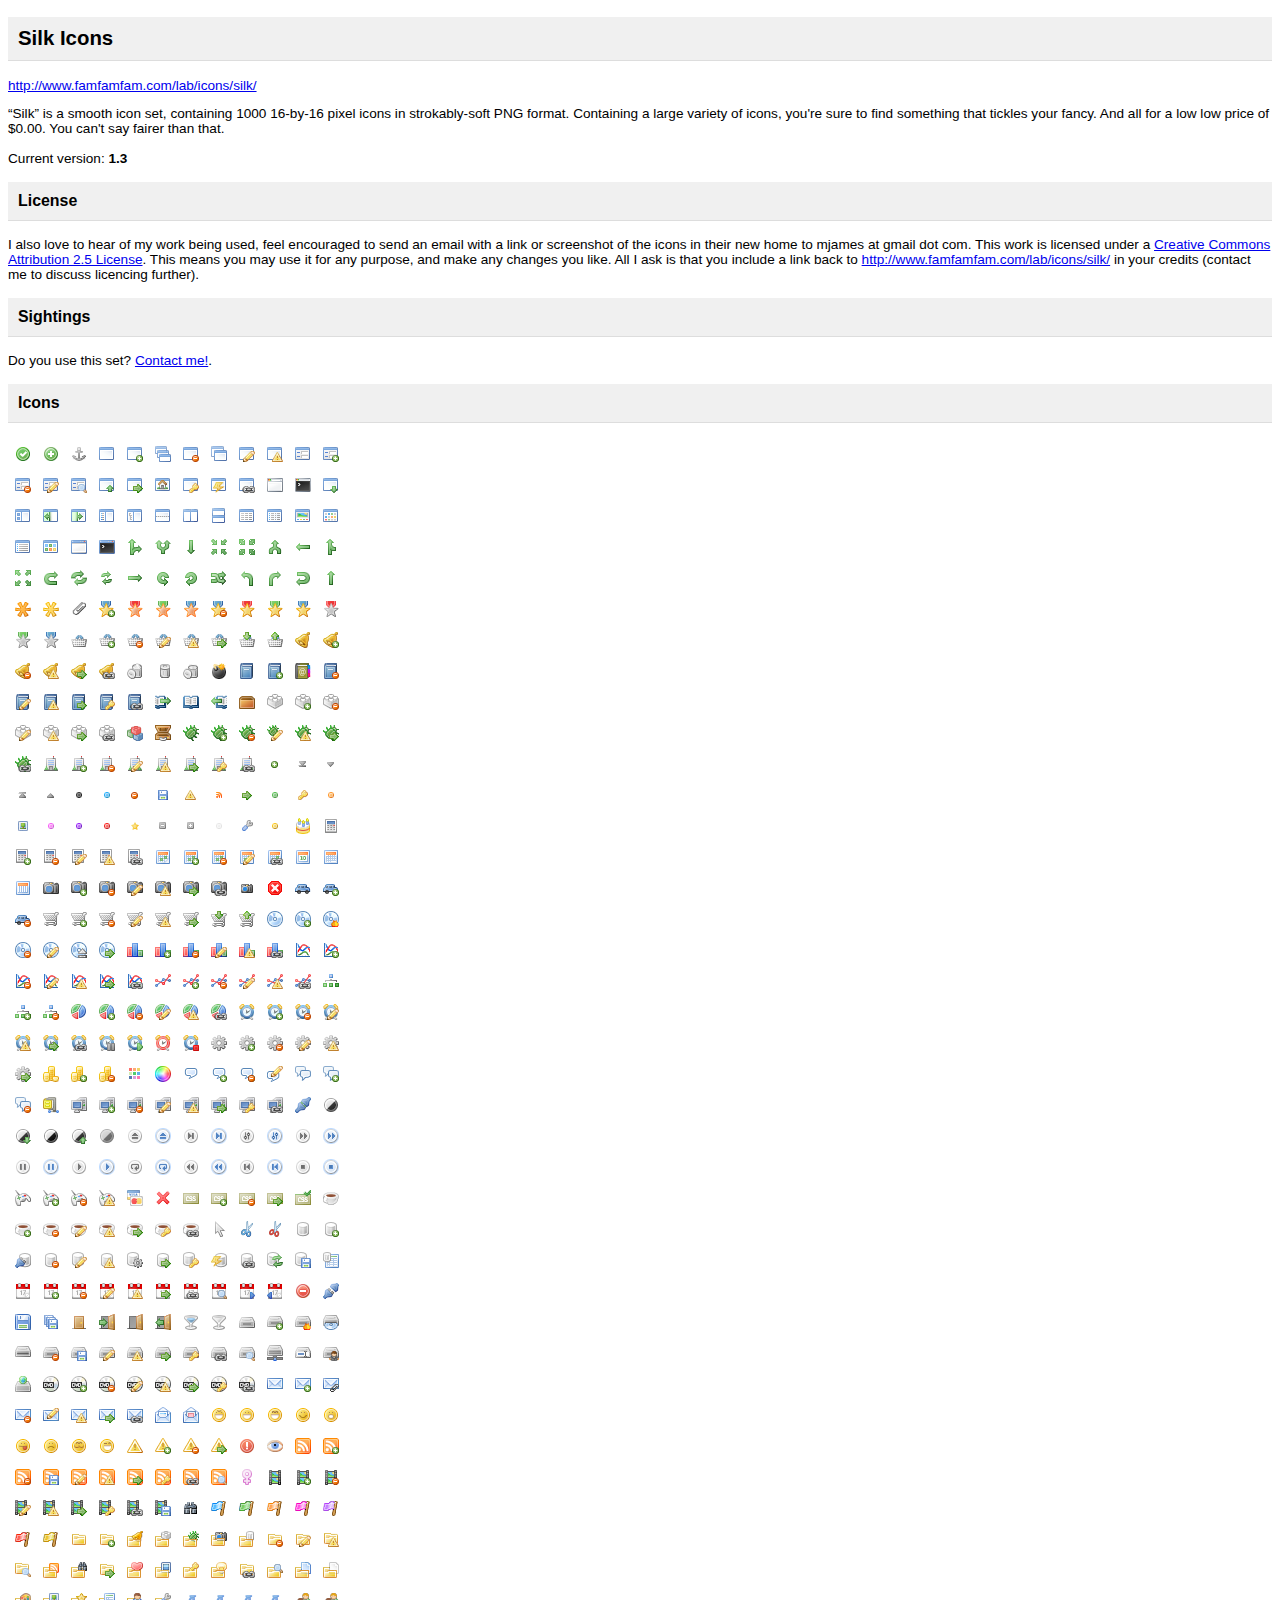
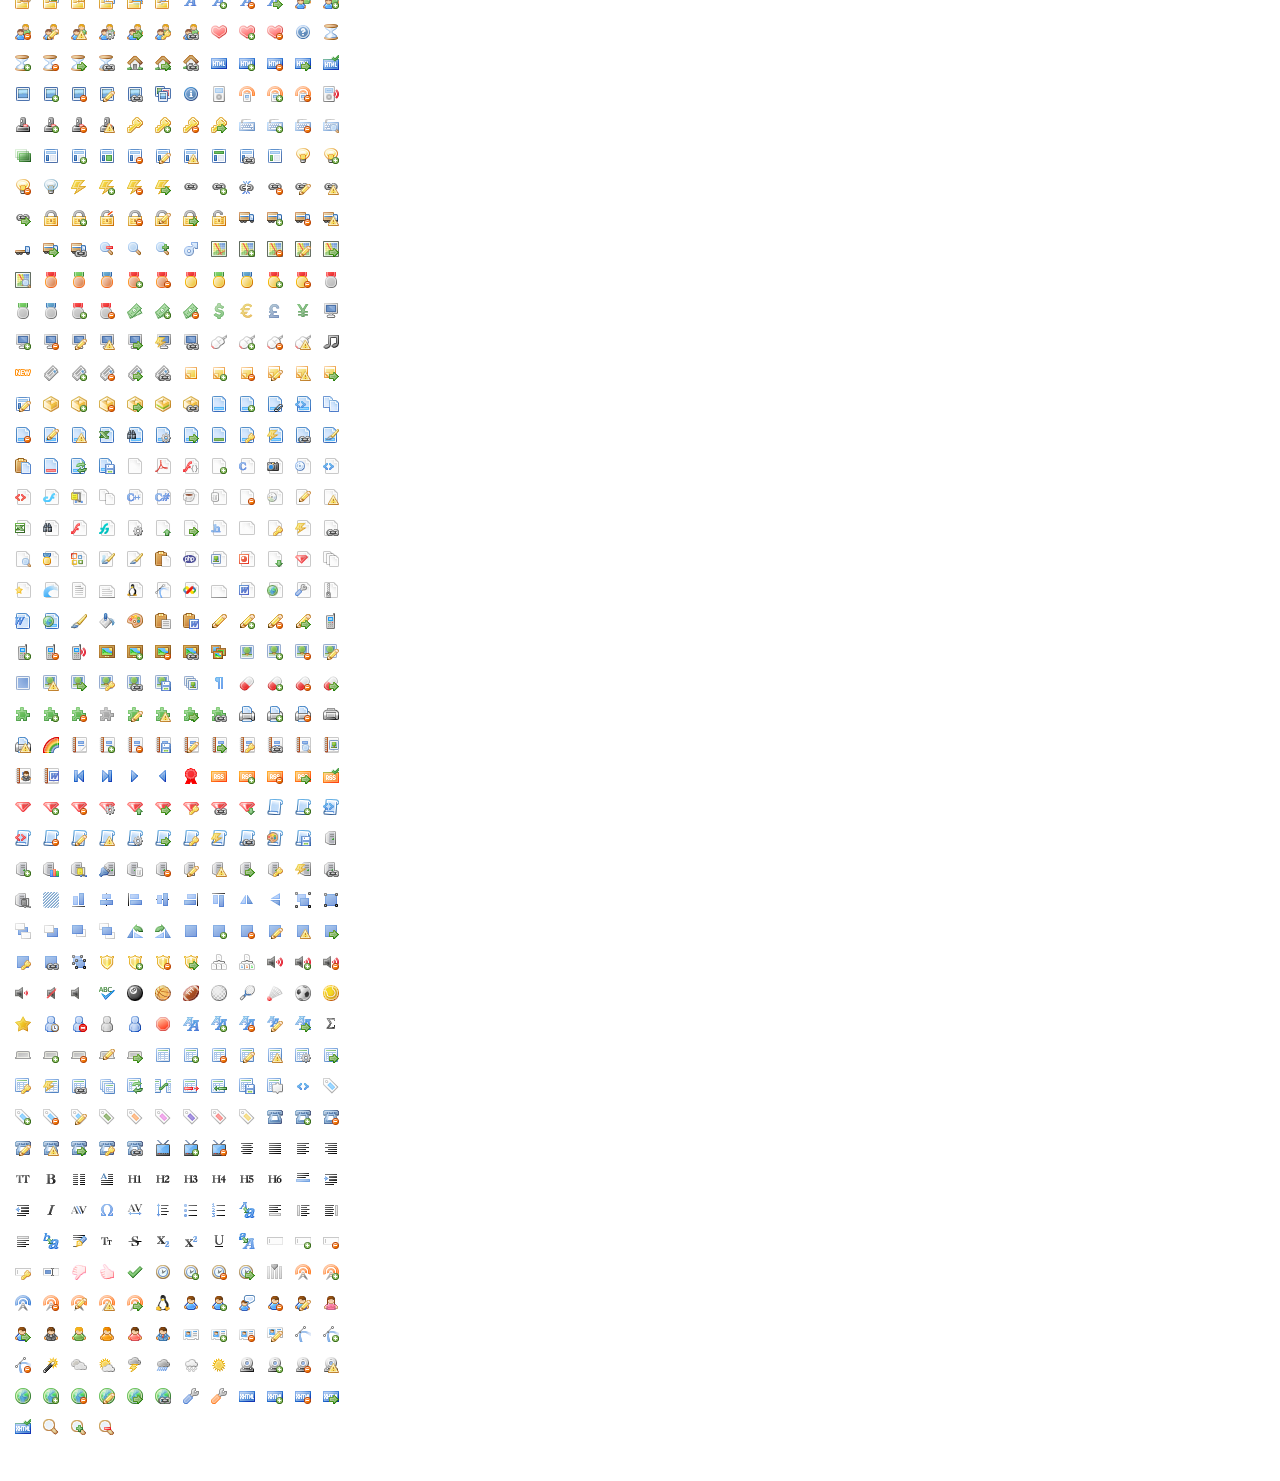
<file: appengine/static/readme.html>
<!DOCTYPE html PUBLIC "-//W3C//DTD XHTML 1.0 Strict//EN" "http://www.w3.org/TR/xhtml1/DTD/xhtml1-strict.dtd">
<html xmlns="http://www.w3.org/1999/xhtml" xml:lang="en" lang="en">

	<!-- Document HEAD -->
	<head>
	
		<title>famfamfam.com: Silk Icons</title>

		<meta http-equiv="Content-Type" content="text/html; charset=utf-8" />

		<meta name="mssmarttagspreventparsing" content="true" />
		<meta name="robots" content="all" />		
		<meta http-equiv="imagetoolbar" content="no" />

		<meta name="author" content="Mark James" />
		<meta name="copyright" content="Mark James" />
		<meta name="revisit-after" content="7 days" />		
		
	    <style type="text/css">
<!--
body {
	font-family: Verdana, Arial, Helvetica, sans-serif;
	font-size: 85%;
}

h1,h2,h3 {
padding: 10px;
background-color: #F0F0F0;
border-bottom: 1px solid #DDD;
}

table td {
padding: 5px;
}

td em {
display: none;
}
-->
        </style>
	</head>

	<!-- Document BODY -->
	<body>

		<div id="container-outer">
			<div id="container-inner">
					<div id="content-inner">				

						<h2>Silk Icons</h2>
						<p><a href="http://www.famfamfam.com/lab/icons/silk/">http://www.famfamfam.com/lab/icons/silk/</a></p>
					  <p>
							&#8220;Silk&#8221; is a smooth icon set, containing 1000 16-by-16 pixel icons in
							strokably-soft PNG format. Containing a large variety of icons, you're sure to find something
							that tickles your fancy. And all for a low low price of $0.00. You can't say fairer than that.
							
							<br />
							<br/>

						  <!--
							<a class="download-link" href="famfamfam_mini_icons.zip">Download</a><br />
							-->
							
						  Current version: <strong>1.3</strong></p>
						
						<h3>License</h3>
						<p>
						<!-- Creative Commons License -->
						I also love to hear of my work being used, feel encouraged to send an email
						with a link or screenshot of the icons in their new home to
						mjames&nbsp;<span class="email">at</span>&nbsp;gmail&nbsp;<span class="email">dot</span>&nbsp;com.
						This work is licensed under a <a rel="license" href="http://creativecommons.org/licenses/by/2.5/">Creative Commons Attribution 2.5 License</a>.
						This means you may use it for any purpose, and make any changes you like.
						All I ask is that you include a link back to <a href="http://www.famfamfam.com/lab/icons/silk/">http://www.famfamfam.com/lab/icons/silk/</a> in your credits (contact me to discuss licencing further).
						<!-- /Creative Commons License -->

						
						<!--
						
						<rdf:RDF xmlns="http://web.resource.org/cc/"
							xmlns:dc="http://purl.org/dc/elements/1.1/"
							xmlns:rdf="http://www.w3.org/1999/02/22-rdf-syntax-ns#">
						<Work rdf:about="">
						   <dc:title>Silk icons</dc:title>
						   <dc:date>2005</dc:date>
						   <dc:description>'Silk' icon set.</dc:description>
						   <dc:creator><Agent>
							  <dc:title>Mark James</dc:title>
						   </Agent></dc:creator>
						   <dc:rights><Agent>
							  <dc:title>Mark James</dc:title>
						   </Agent></dc:rights>
						   <dc:type rdf:resource="http://purl.org/dc/dcmitype/StillImage" />
						   <dc:source rdf:resource="http://www.famfamfam.com/lab/icons/silk/"/>
						   <license rdf:resource="http://creativecommons.org/licenses/by/2.5/" />
						</Work>
						
						<License rdf:about="http://creativecommons.org/licenses/by/2.5/">
						   <permits rdf:resource="http://web.resource.org/cc/Reproduction" />
						   <permits rdf:resource="http://web.resource.org/cc/Distribution" />
						   <requires rdf:resource="http://web.resource.org/cc/Notice" />
						   <requires rdf:resource="http://web.resource.org/cc/Attribution" />
						   <permits rdf:resource="http://web.resource.org/cc/DerivativeWorks" />
						</License>
						
						</rdf:RDF>
						
						-->
						</p>
						
						<h3>Sightings</h3>
						
						<p>
						Do you use this set? <a href="http://www.famfamfam.com/about/?contact=Silk%20icons%20in%20the%20wild">Contact me!</a>.
						</p>
						
						
						<h3>Icons</h3>

						
						<p><table>
	<tr>
		<td><img src="icons/accept.png" title="accept.png" alt="accept "/><em>accept.png</em></td>
		<td><img src="icons/add.png" title="add.png" alt="add "/><em>add.png</em></td>

		<td><img src="icons/anchor.png" title="anchor.png" alt="anchor "/><em>anchor.png</em></td>
		<td><img src="icons/application.png" title="application.png" alt="application "/><em>application.png</em></td>
		<td><img src="icons/application_add.png" title="application_add.png" alt="application add "/><em>application_add.png</em></td>
		<td><img src="icons/application_cascade.png" title="application_cascade.png" alt="application cascade "/><em>application_cascade.png</em></td>
		<td><img src="icons/application_delete.png" title="application_delete.png" alt="application delete "/><em>application_delete.png</em></td>
		<td><img src="icons/application_double.png" title="application_double.png" alt="application double "/><em>application_double.png</em></td>

		<td><img src="icons/application_edit.png" title="application_edit.png" alt="application edit "/><em>application_edit.png</em></td>
		<td><img src="icons/application_error.png" title="application_error.png" alt="application error "/><em>application_error.png</em></td>
		<td><img src="icons/application_form.png" title="application_form.png" alt="application form "/><em>application_form.png</em></td>
		<td><img src="icons/application_form_add.png" title="application_form_add.png" alt="application form add "/><em>application_form_add.png</em></td>
	</tr>
	<tr>
		<td><img src="icons/application_form_delete.png" title="application_form_delete.png" alt="application form delete "/><em>application_form_delete.png</em></td>

		<td><img src="icons/application_form_edit.png" title="application_form_edit.png" alt="application form edit "/><em>application_form_edit.png</em></td>
		<td><img src="icons/application_form_magnify.png" title="application_form_magnify.png" alt="application form magnify "/><em>application_form_magnify.png</em></td>
		<td><img src="icons/application_get.png" title="application_get.png" alt="application get "/><em>application_get.png</em></td>
		<td><img src="icons/application_go.png" title="application_go.png" alt="application go "/><em>application_go.png</em></td>
		<td><img src="icons/application_home.png" title="application_home.png" alt="application home "/><em>application_home.png</em></td>
		<td><img src="icons/application_key.png" title="application_key.png" alt="application key "/><em>application_key.png</em></td>

		<td><img src="icons/application_lightning.png" title="application_lightning.png" alt="application lightning "/><em>application_lightning.png</em></td>
		<td><img src="icons/application_link.png" title="application_link.png" alt="application link "/><em>application_link.png</em></td>
		<td><img src="icons/application_osx.png" title="application_osx.png" alt="application osx "/><em>application_osx.png</em></td>
		<td><img src="icons/application_osx_terminal.png" title="application_osx_terminal.png" alt="application osx terminal "/><em>application_osx_terminal.png</em></td>
		<td><img src="icons/application_put.png" title="application_put.png" alt="application put "/><em>application_put.png</em></td>
	</tr>

	<tr>
		<td><img src="icons/application_side_boxes.png" title="application_side_boxes.png" alt="application side boxes "/><em>application_side_boxes.png</em></td>
		<td><img src="icons/application_side_contract.png" title="application_side_contract.png" alt="application side contract "/><em>application_side_contract.png</em></td>
		<td><img src="icons/application_side_expand.png" title="application_side_expand.png" alt="application side expand "/><em>application_side_expand.png</em></td>
		<td><img src="icons/application_side_list.png" title="application_side_list.png" alt="application side list "/><em>application_side_list.png</em></td>
		<td><img src="icons/application_side_tree.png" title="application_side_tree.png" alt="application side tree "/><em>application_side_tree.png</em></td>

		<td><img src="icons/application_split.png" title="application_split.png" alt="application split "/><em>application_split.png</em></td>
		<td><img src="icons/application_tile_horizontal.png" title="application_tile_horizontal.png" alt="application tile horizontal "/><em>application_tile_horizontal.png</em></td>
		<td><img src="icons/application_tile_vertical.png" title="application_tile_vertical.png" alt="application tile vertical "/><em>application_tile_vertical.png</em></td>
		<td><img src="icons/application_view_columns.png" title="application_view_columns.png" alt="application view columns "/><em>application_view_columns.png</em></td>
		<td><img src="icons/application_view_detail.png" title="application_view_detail.png" alt="application view detail "/><em>application_view_detail.png</em></td>
		<td><img src="icons/application_view_gallery.png" title="application_view_gallery.png" alt="application view gallery "/><em>application_view_gallery.png</em></td>

		<td><img src="icons/application_view_icons.png" title="application_view_icons.png" alt="application view icons "/><em>application_view_icons.png</em></td>
	</tr>
	<tr>
		<td><img src="icons/application_view_list.png" title="application_view_list.png" alt="application view list "/><em>application_view_list.png</em></td>
		<td><img src="icons/application_view_tile.png" title="application_view_tile.png" alt="application view tile "/><em>application_view_tile.png</em></td>
		<td><img src="icons/application_xp.png" title="application_xp.png" alt="application xp "/><em>application_xp.png</em></td>
		<td><img src="icons/application_xp_terminal.png" title="application_xp_terminal.png" alt="application xp terminal "/><em>application_xp_terminal.png</em></td>

		<td><img src="icons/arrow_branch.png" title="arrow_branch.png" alt="arrow branch "/><em>arrow_branch.png</em></td>
		<td><img src="icons/arrow_divide.png" title="arrow_divide.png" alt="arrow divide "/><em>arrow_divide.png</em></td>
		<td><img src="icons/arrow_down.png" title="arrow_down.png" alt="arrow down "/><em>arrow_down.png</em></td>
		<td><img src="icons/arrow_in.png" title="arrow_in.png" alt="arrow in "/><em>arrow_in.png</em></td>
		<td><img src="icons/arrow_inout.png" title="arrow_inout.png" alt="arrow inout "/><em>arrow_inout.png</em></td>
		<td><img src="icons/arrow_join.png" title="arrow_join.png" alt="arrow join "/><em>arrow_join.png</em></td>

		<td><img src="icons/arrow_left.png" title="arrow_left.png" alt="arrow left "/><em>arrow_left.png</em></td>
		<td><img src="icons/arrow_merge.png" title="arrow_merge.png" alt="arrow merge "/><em>arrow_merge.png</em></td>
	</tr>
	<tr>
		<td><img src="icons/arrow_out.png" title="arrow_out.png" alt="arrow out "/><em>arrow_out.png</em></td>
		<td><img src="icons/arrow_redo.png" title="arrow_redo.png" alt="arrow redo "/><em>arrow_redo.png</em></td>
		<td><img src="icons/arrow_refresh.png" title="arrow_refresh.png" alt="arrow refresh "/><em>arrow_refresh.png</em></td>

		<td><img src="icons/arrow_refresh_small.png" title="arrow_refresh_small.png" alt="arrow refresh small "/><em>arrow_refresh_small.png</em></td>
		<td><img src="icons/arrow_right.png" title="arrow_right.png" alt="arrow right "/><em>arrow_right.png</em></td>
		<td><img src="icons/arrow_rotate_anticlockwise.png" title="arrow_rotate_anticlockwise.png" alt="arrow rotate anticlockwise "/><em>arrow_rotate_anticlockwise.png</em></td>
		<td><img src="icons/arrow_rotate_clockwise.png" title="arrow_rotate_clockwise.png" alt="arrow rotate clockwise "/><em>arrow_rotate_clockwise.png</em></td>
		<td><img src="icons/arrow_switch.png" title="arrow_switch.png" alt="arrow switch "/><em>arrow_switch.png</em></td>
		<td><img src="icons/arrow_turn_left.png" title="arrow_turn_left.png" alt="arrow turn left "/><em>arrow_turn_left.png</em></td>

		<td><img src="icons/arrow_turn_right.png" title="arrow_turn_right.png" alt="arrow turn right "/><em>arrow_turn_right.png</em></td>
		<td><img src="icons/arrow_undo.png" title="arrow_undo.png" alt="arrow undo "/><em>arrow_undo.png</em></td>
		<td><img src="icons/arrow_up.png" title="arrow_up.png" alt="arrow up "/><em>arrow_up.png</em></td>
	</tr>
	<tr>
		<td><img src="icons/asterisk_orange.png" title="asterisk_orange.png" alt="asterisk orange "/><em>asterisk_orange.png</em></td>
		<td><img src="icons/asterisk_yellow.png" title="asterisk_yellow.png" alt="asterisk yellow "/><em>asterisk_yellow.png</em></td>

		<td><img src="icons/attach.png" title="attach.png" alt="attach "/><em>attach.png</em></td>
		<td><img src="icons/award_star_add.png" title="award_star_add.png" alt="award star add "/><em>award_star_add.png</em></td>
		<td><img src="icons/award_star_bronze_1.png" title="award_star_bronze_1.png" alt="award star bronze 1 "/><em>award_star_bronze_1.png</em></td>
		<td><img src="icons/award_star_bronze_2.png" title="award_star_bronze_2.png" alt="award star bronze 2 "/><em>award_star_bronze_2.png</em></td>
		<td><img src="icons/award_star_bronze_3.png" title="award_star_bronze_3.png" alt="award star bronze 3 "/><em>award_star_bronze_3.png</em></td>
		<td><img src="icons/award_star_delete.png" title="award_star_delete.png" alt="award star delete "/><em>award_star_delete.png</em></td>

		<td><img src="icons/award_star_gold_1.png" title="award_star_gold_1.png" alt="award star gold 1 "/><em>award_star_gold_1.png</em></td>
		<td><img src="icons/award_star_gold_2.png" title="award_star_gold_2.png" alt="award star gold 2 "/><em>award_star_gold_2.png</em></td>
		<td><img src="icons/award_star_gold_3.png" title="award_star_gold_3.png" alt="award star gold 3 "/><em>award_star_gold_3.png</em></td>
		<td><img src="icons/award_star_silver_1.png" title="award_star_silver_1.png" alt="award star silver 1 "/><em>award_star_silver_1.png</em></td>
	</tr>
	<tr>
		<td><img src="icons/award_star_silver_2.png" title="award_star_silver_2.png" alt="award star silver 2 "/><em>award_star_silver_2.png</em></td>

		<td><img src="icons/award_star_silver_3.png" title="award_star_silver_3.png" alt="award star silver 3 "/><em>award_star_silver_3.png</em></td>
		<td><img src="icons/basket.png" title="basket.png" alt="basket "/><em>basket.png</em></td>
		<td><img src="icons/basket_add.png" title="basket_add.png" alt="basket add "/><em>basket_add.png</em></td>
		<td><img src="icons/basket_delete.png" title="basket_delete.png" alt="basket delete "/><em>basket_delete.png</em></td>
		<td><img src="icons/basket_edit.png" title="basket_edit.png" alt="basket edit "/><em>basket_edit.png</em></td>
		<td><img src="icons/basket_error.png" title="basket_error.png" alt="basket error "/><em>basket_error.png</em></td>

		<td><img src="icons/basket_go.png" title="basket_go.png" alt="basket go "/><em>basket_go.png</em></td>
		<td><img src="icons/basket_put.png" title="basket_put.png" alt="basket put "/><em>basket_put.png</em></td>
		<td><img src="icons/basket_remove.png" title="basket_remove.png" alt="basket remove "/><em>basket_remove.png</em></td>
		<td><img src="icons/bell.png" title="bell.png" alt="bell "/><em>bell.png</em></td>
		<td><img src="icons/bell_add.png" title="bell_add.png" alt="bell add "/><em>bell_add.png</em></td>
	</tr>

	<tr>
		<td><img src="icons/bell_delete.png" title="bell_delete.png" alt="bell delete "/><em>bell_delete.png</em></td>
		<td><img src="icons/bell_error.png" title="bell_error.png" alt="bell error "/><em>bell_error.png</em></td>
		<td><img src="icons/bell_go.png" title="bell_go.png" alt="bell go "/><em>bell_go.png</em></td>
		<td><img src="icons/bell_link.png" title="bell_link.png" alt="bell link "/><em>bell_link.png</em></td>
		<td><img src="icons/bin.png" title="bin.png" alt="bin "/><em>bin.png</em></td>

		<td><img src="icons/bin_closed.png" title="bin_closed.png" alt="bin closed "/><em>bin_closed.png</em></td>
		<td><img src="icons/bin_empty.png" title="bin_empty.png" alt="bin empty "/><em>bin_empty.png</em></td>
		<td><img src="icons/bomb.png" title="bomb.png" alt="bomb "/><em>bomb.png</em></td>
		<td><img src="icons/book.png" title="book.png" alt="book "/><em>book.png</em></td>
		<td><img src="icons/book_add.png" title="book_add.png" alt="book add "/><em>book_add.png</em></td>
		<td><img src="icons/book_addresses.png" title="book_addresses.png" alt="book addresses "/><em>book_addresses.png</em></td>

		<td><img src="icons/book_delete.png" title="book_delete.png" alt="book delete "/><em>book_delete.png</em></td>
	</tr>
	<tr>
		<td><img src="icons/book_edit.png" title="book_edit.png" alt="book edit "/><em>book_edit.png</em></td>
		<td><img src="icons/book_error.png" title="book_error.png" alt="book error "/><em>book_error.png</em></td>
		<td><img src="icons/book_go.png" title="book_go.png" alt="book go "/><em>book_go.png</em></td>
		<td><img src="icons/book_key.png" title="book_key.png" alt="book key "/><em>book_key.png</em></td>

		<td><img src="icons/book_link.png" title="book_link.png" alt="book link "/><em>book_link.png</em></td>
		<td><img src="icons/book_next.png" title="book_next.png" alt="book next "/><em>book_next.png</em></td>
		<td><img src="icons/book_open.png" title="book_open.png" alt="book open "/><em>book_open.png</em></td>
		<td><img src="icons/book_previous.png" title="book_previous.png" alt="book previous "/><em>book_previous.png</em></td>
		<td><img src="icons/box.png" title="box.png" alt="box "/><em>box.png</em></td>
		<td><img src="icons/brick.png" title="brick.png" alt="brick "/><em>brick.png</em></td>

		<td><img src="icons/brick_add.png" title="brick_add.png" alt="brick add "/><em>brick_add.png</em></td>
		<td><img src="icons/brick_delete.png" title="brick_delete.png" alt="brick delete "/><em>brick_delete.png</em></td>
	</tr>
	<tr>
		<td><img src="icons/brick_edit.png" title="brick_edit.png" alt="brick edit "/><em>brick_edit.png</em></td>
		<td><img src="icons/brick_error.png" title="brick_error.png" alt="brick error "/><em>brick_error.png</em></td>
		<td><img src="icons/brick_go.png" title="brick_go.png" alt="brick go "/><em>brick_go.png</em></td>

		<td><img src="icons/brick_link.png" title="brick_link.png" alt="brick link "/><em>brick_link.png</em></td>
		<td><img src="icons/bricks.png" title="bricks.png" alt="bricks "/><em>bricks.png</em></td>
		<td><img src="icons/briefcase.png" title="briefcase.png" alt="briefcase "/><em>briefcase.png</em></td>
		<td><img src="icons/bug.png" title="bug.png" alt="bug "/><em>bug.png</em></td>
		<td><img src="icons/bug_add.png" title="bug_add.png" alt="bug add "/><em>bug_add.png</em></td>
		<td><img src="icons/bug_delete.png" title="bug_delete.png" alt="bug delete "/><em>bug_delete.png</em></td>

		<td><img src="icons/bug_edit.png" title="bug_edit.png" alt="bug edit "/><em>bug_edit.png</em></td>
		<td><img src="icons/bug_error.png" title="bug_error.png" alt="bug error "/><em>bug_error.png</em></td>
		<td><img src="icons/bug_go.png" title="bug_go.png" alt="bug go "/><em>bug_go.png</em></td>
	</tr>
	<tr>
		<td><img src="icons/bug_link.png" title="bug_link.png" alt="bug link "/><em>bug_link.png</em></td>
		<td><img src="icons/building.png" title="building.png" alt="building "/><em>building.png</em></td>

		<td><img src="icons/building_add.png" title="building_add.png" alt="building add "/><em>building_add.png</em></td>
		<td><img src="icons/building_delete.png" title="building_delete.png" alt="building delete "/><em>building_delete.png</em></td>
		<td><img src="icons/building_edit.png" title="building_edit.png" alt="building edit "/><em>building_edit.png</em></td>
		<td><img src="icons/building_error.png" title="building_error.png" alt="building error "/><em>building_error.png</em></td>
		<td><img src="icons/building_go.png" title="building_go.png" alt="building go "/><em>building_go.png</em></td>
		<td><img src="icons/building_key.png" title="building_key.png" alt="building key "/><em>building_key.png</em></td>

		<td><img src="icons/building_link.png" title="building_link.png" alt="building link "/><em>building_link.png</em></td>
		<td><img src="icons/bullet_add.png" title="bullet_add.png" alt="bullet add "/><em>bullet_add.png</em></td>
		<td><img src="icons/bullet_arrow_bottom.png" title="bullet_arrow_bottom.png" alt="bullet arrow bottom "/><em>bullet_arrow_bottom.png</em></td>
		<td><img src="icons/bullet_arrow_down.png" title="bullet_arrow_down.png" alt="bullet arrow down "/><em>bullet_arrow_down.png</em></td>
	</tr>
	<tr>
		<td><img src="icons/bullet_arrow_top.png" title="bullet_arrow_top.png" alt="bullet arrow top "/><em>bullet_arrow_top.png</em></td>

		<td><img src="icons/bullet_arrow_up.png" title="bullet_arrow_up.png" alt="bullet arrow up "/><em>bullet_arrow_up.png</em></td>
		<td><img src="icons/bullet_black.png" title="bullet_black.png" alt="bullet black "/><em>bullet_black.png</em></td>
		<td><img src="icons/bullet_blue.png" title="bullet_blue.png" alt="bullet blue "/><em>bullet_blue.png</em></td>
		<td><img src="icons/bullet_delete.png" title="bullet_delete.png" alt="bullet delete "/><em>bullet_delete.png</em></td>
		<td><img src="icons/bullet_disk.png" title="bullet_disk.png" alt="bullet disk "/><em>bullet_disk.png</em></td>
		<td><img src="icons/bullet_error.png" title="bullet_error.png" alt="bullet error "/><em>bullet_error.png</em></td>

		<td><img src="icons/bullet_feed.png" title="bullet_feed.png" alt="bullet feed "/><em>bullet_feed.png</em></td>
		<td><img src="icons/bullet_go.png" title="bullet_go.png" alt="bullet go "/><em>bullet_go.png</em></td>
		<td><img src="icons/bullet_green.png" title="bullet_green.png" alt="bullet green "/><em>bullet_green.png</em></td>
		<td><img src="icons/bullet_key.png" title="bullet_key.png" alt="bullet key "/><em>bullet_key.png</em></td>
		<td><img src="icons/bullet_orange.png" title="bullet_orange.png" alt="bullet orange "/><em>bullet_orange.png</em></td>
	</tr>

	<tr>
		<td><img src="icons/bullet_picture.png" title="bullet_picture.png" alt="bullet picture "/><em>bullet_picture.png</em></td>
		<td><img src="icons/bullet_pink.png" title="bullet_pink.png" alt="bullet pink "/><em>bullet_pink.png</em></td>
		<td><img src="icons/bullet_purple.png" title="bullet_purple.png" alt="bullet purple "/><em>bullet_purple.png</em></td>
		<td><img src="icons/bullet_red.png" title="bullet_red.png" alt="bullet red "/><em>bullet_red.png</em></td>
		<td><img src="icons/bullet_star.png" title="bullet_star.png" alt="bullet star "/><em>bullet_star.png</em></td>

		<td><img src="icons/bullet_toggle_minus.png" title="bullet_toggle_minus.png" alt="bullet toggle minus "/><em>bullet_toggle_minus.png</em></td>
		<td><img src="icons/bullet_toggle_plus.png" title="bullet_toggle_plus.png" alt="bullet toggle plus "/><em>bullet_toggle_plus.png</em></td>
		<td><img src="icons/bullet_white.png" title="bullet_white.png" alt="bullet white "/><em>bullet_white.png</em></td>
		<td><img src="icons/bullet_wrench.png" title="bullet_wrench.png" alt="bullet wrench "/><em>bullet_wrench.png</em></td>
		<td><img src="icons/bullet_yellow.png" title="bullet_yellow.png" alt="bullet yellow "/><em>bullet_yellow.png</em></td>
		<td><img src="icons/cake.png" title="cake.png" alt="cake "/><em>cake.png</em></td>

		<td><img src="icons/calculator.png" title="calculator.png" alt="calculator "/><em>calculator.png</em></td>
	</tr>
	<tr>
		<td><img src="icons/calculator_add.png" title="calculator_add.png" alt="calculator add "/><em>calculator_add.png</em></td>
		<td><img src="icons/calculator_delete.png" title="calculator_delete.png" alt="calculator delete "/><em>calculator_delete.png</em></td>
		<td><img src="icons/calculator_edit.png" title="calculator_edit.png" alt="calculator edit "/><em>calculator_edit.png</em></td>
		<td><img src="icons/calculator_error.png" title="calculator_error.png" alt="calculator error "/><em>calculator_error.png</em></td>

		<td><img src="icons/calculator_link.png" title="calculator_link.png" alt="calculator link "/><em>calculator_link.png</em></td>
		<td><img src="icons/calendar.png" title="calendar.png" alt="calendar "/><em>calendar.png</em></td>
		<td><img src="icons/calendar_add.png" title="calendar_add.png" alt="calendar add "/><em>calendar_add.png</em></td>
		<td><img src="icons/calendar_delete.png" title="calendar_delete.png" alt="calendar delete "/><em>calendar_delete.png</em></td>
		<td><img src="icons/calendar_edit.png" title="calendar_edit.png" alt="calendar edit "/><em>calendar_edit.png</em></td>
		<td><img src="icons/calendar_link.png" title="calendar_link.png" alt="calendar link "/><em>calendar_link.png</em></td>

		<td><img src="icons/calendar_view_day.png" title="calendar_view_day.png" alt="calendar view day "/><em>calendar_view_day.png</em></td>
		<td><img src="icons/calendar_view_month.png" title="calendar_view_month.png" alt="calendar view month "/><em>calendar_view_month.png</em></td>
	</tr>
	<tr>
		<td><img src="icons/calendar_view_week.png" title="calendar_view_week.png" alt="calendar view week "/><em>calendar_view_week.png</em></td>
		<td><img src="icons/camera.png" title="camera.png" alt="camera "/><em>camera.png</em></td>
		<td><img src="icons/camera_add.png" title="camera_add.png" alt="camera add "/><em>camera_add.png</em></td>

		<td><img src="icons/camera_delete.png" title="camera_delete.png" alt="camera delete "/><em>camera_delete.png</em></td>
		<td><img src="icons/camera_edit.png" title="camera_edit.png" alt="camera edit "/><em>camera_edit.png</em></td>
		<td><img src="icons/camera_error.png" title="camera_error.png" alt="camera error "/><em>camera_error.png</em></td>
		<td><img src="icons/camera_go.png" title="camera_go.png" alt="camera go "/><em>camera_go.png</em></td>
		<td><img src="icons/camera_link.png" title="camera_link.png" alt="camera link "/><em>camera_link.png</em></td>
		<td><img src="icons/camera_small.png" title="camera_small.png" alt="camera small "/><em>camera_small.png</em></td>

		<td><img src="icons/cancel.png" title="cancel.png" alt="cancel "/><em>cancel.png</em></td>
		<td><img src="icons/car.png" title="car.png" alt="car "/><em>car.png</em></td>
		<td><img src="icons/car_add.png" title="car_add.png" alt="car add "/><em>car_add.png</em></td>
	</tr>
	<tr>
		<td><img src="icons/car_delete.png" title="car_delete.png" alt="car delete "/><em>car_delete.png</em></td>
		<td><img src="icons/cart.png" title="cart.png" alt="cart "/><em>cart.png</em></td>

		<td><img src="icons/cart_add.png" title="cart_add.png" alt="cart add "/><em>cart_add.png</em></td>
		<td><img src="icons/cart_delete.png" title="cart_delete.png" alt="cart delete "/><em>cart_delete.png</em></td>
		<td><img src="icons/cart_edit.png" title="cart_edit.png" alt="cart edit "/><em>cart_edit.png</em></td>
		<td><img src="icons/cart_error.png" title="cart_error.png" alt="cart error "/><em>cart_error.png</em></td>
		<td><img src="icons/cart_go.png" title="cart_go.png" alt="cart go "/><em>cart_go.png</em></td>
		<td><img src="icons/cart_put.png" title="cart_put.png" alt="cart put "/><em>cart_put.png</em></td>

		<td><img src="icons/cart_remove.png" title="cart_remove.png" alt="cart remove "/><em>cart_remove.png</em></td>
		<td><img src="icons/cd.png" title="cd.png" alt="cd "/><em>cd.png</em></td>
		<td><img src="icons/cd_add.png" title="cd_add.png" alt="cd add "/><em>cd_add.png</em></td>
		<td><img src="icons/cd_burn.png" title="cd_burn.png" alt="cd burn "/><em>cd_burn.png</em></td>
	</tr>
	<tr>
		<td><img src="icons/cd_delete.png" title="cd_delete.png" alt="cd delete "/><em>cd_delete.png</em></td>

		<td><img src="icons/cd_edit.png" title="cd_edit.png" alt="cd edit "/><em>cd_edit.png</em></td>
		<td><img src="icons/cd_eject.png" title="cd_eject.png" alt="cd eject "/><em>cd_eject.png</em></td>
		<td><img src="icons/cd_go.png" title="cd_go.png" alt="cd go "/><em>cd_go.png</em></td>
		<td><img src="icons/chart_bar.png" title="chart_bar.png" alt="chart bar "/><em>chart_bar.png</em></td>
		<td><img src="icons/chart_bar_add.png" title="chart_bar_add.png" alt="chart bar add "/><em>chart_bar_add.png</em></td>
		<td><img src="icons/chart_bar_delete.png" title="chart_bar_delete.png" alt="chart bar delete "/><em>chart_bar_delete.png</em></td>

		<td><img src="icons/chart_bar_edit.png" title="chart_bar_edit.png" alt="chart bar edit "/><em>chart_bar_edit.png</em></td>
		<td><img src="icons/chart_bar_error.png" title="chart_bar_error.png" alt="chart bar error "/><em>chart_bar_error.png</em></td>
		<td><img src="icons/chart_bar_link.png" title="chart_bar_link.png" alt="chart bar link "/><em>chart_bar_link.png</em></td>
		<td><img src="icons/chart_curve.png" title="chart_curve.png" alt="chart curve "/><em>chart_curve.png</em></td>
		<td><img src="icons/chart_curve_add.png" title="chart_curve_add.png" alt="chart curve add "/><em>chart_curve_add.png</em></td>
	</tr>

	<tr>
		<td><img src="icons/chart_curve_delete.png" title="chart_curve_delete.png" alt="chart curve delete "/><em>chart_curve_delete.png</em></td>
		<td><img src="icons/chart_curve_edit.png" title="chart_curve_edit.png" alt="chart curve edit "/><em>chart_curve_edit.png</em></td>
		<td><img src="icons/chart_curve_error.png" title="chart_curve_error.png" alt="chart curve error "/><em>chart_curve_error.png</em></td>
		<td><img src="icons/chart_curve_go.png" title="chart_curve_go.png" alt="chart curve go "/><em>chart_curve_go.png</em></td>
		<td><img src="icons/chart_curve_link.png" title="chart_curve_link.png" alt="chart curve link "/><em>chart_curve_link.png</em></td>

		<td><img src="icons/chart_line.png" title="chart_line.png" alt="chart line "/><em>chart_line.png</em></td>
		<td><img src="icons/chart_line_add.png" title="chart_line_add.png" alt="chart line add "/><em>chart_line_add.png</em></td>
		<td><img src="icons/chart_line_delete.png" title="chart_line_delete.png" alt="chart line delete "/><em>chart_line_delete.png</em></td>
		<td><img src="icons/chart_line_edit.png" title="chart_line_edit.png" alt="chart line edit "/><em>chart_line_edit.png</em></td>
		<td><img src="icons/chart_line_error.png" title="chart_line_error.png" alt="chart line error "/><em>chart_line_error.png</em></td>
		<td><img src="icons/chart_line_link.png" title="chart_line_link.png" alt="chart line link "/><em>chart_line_link.png</em></td>

		<td><img src="icons/chart_organisation.png" title="chart_organisation.png" alt="chart organisation "/><em>chart_organisation.png</em></td>
	</tr>
	<tr>
		<td><img src="icons/chart_organisation_add.png" title="chart_organisation_add.png" alt="chart organisation add "/><em>chart_organisation_add.png</em></td>
		<td><img src="icons/chart_organisation_delete.png" title="chart_organisation_delete.png" alt="chart organisation delete "/><em>chart_organisation_delete.png</em></td>
		<td><img src="icons/chart_pie.png" title="chart_pie.png" alt="chart pie "/><em>chart_pie.png</em></td>
		<td><img src="icons/chart_pie_add.png" title="chart_pie_add.png" alt="chart pie add "/><em>chart_pie_add.png</em></td>

		<td><img src="icons/chart_pie_delete.png" title="chart_pie_delete.png" alt="chart pie delete "/><em>chart_pie_delete.png</em></td>
		<td><img src="icons/chart_pie_edit.png" title="chart_pie_edit.png" alt="chart pie edit "/><em>chart_pie_edit.png</em></td>
		<td><img src="icons/chart_pie_error.png" title="chart_pie_error.png" alt="chart pie error "/><em>chart_pie_error.png</em></td>
		<td><img src="icons/chart_pie_link.png" title="chart_pie_link.png" alt="chart pie link "/><em>chart_pie_link.png</em></td>
		<td><img src="icons/clock.png" title="clock.png" alt="clock "/><em>clock.png</em></td>
		<td><img src="icons/clock_add.png" title="clock_add.png" alt="clock add "/><em>clock_add.png</em></td>

		<td><img src="icons/clock_delete.png" title="clock_delete.png" alt="clock delete "/><em>clock_delete.png</em></td>
		<td><img src="icons/clock_edit.png" title="clock_edit.png" alt="clock edit "/><em>clock_edit.png</em></td>
	</tr>
	<tr>
		<td><img src="icons/clock_error.png" title="clock_error.png" alt="clock error "/><em>clock_error.png</em></td>
		<td><img src="icons/clock_go.png" title="clock_go.png" alt="clock go "/><em>clock_go.png</em></td>
		<td><img src="icons/clock_link.png" title="clock_link.png" alt="clock link "/><em>clock_link.png</em></td>

		<td><img src="icons/clock_pause.png" title="clock_pause.png" alt="clock pause "/><em>clock_pause.png</em></td>
		<td><img src="icons/clock_play.png" title="clock_play.png" alt="clock play "/><em>clock_play.png</em></td>
		<td><img src="icons/clock_red.png" title="clock_red.png" alt="clock red "/><em>clock_red.png</em></td>
		<td><img src="icons/clock_stop.png" title="clock_stop.png" alt="clock stop "/><em>clock_stop.png</em></td>
		<td><img src="icons/cog.png" title="cog.png" alt="cog "/><em>cog.png</em></td>
		<td><img src="icons/cog_add.png" title="cog_add.png" alt="cog add "/><em>cog_add.png</em></td>

		<td><img src="icons/cog_delete.png" title="cog_delete.png" alt="cog delete "/><em>cog_delete.png</em></td>
		<td><img src="icons/cog_edit.png" title="cog_edit.png" alt="cog edit "/><em>cog_edit.png</em></td>
		<td><img src="icons/cog_error.png" title="cog_error.png" alt="cog error "/><em>cog_error.png</em></td>
	</tr>
	<tr>
		<td><img src="icons/cog_go.png" title="cog_go.png" alt="cog go "/><em>cog_go.png</em></td>
		<td><img src="icons/coins.png" title="coins.png" alt="coins "/><em>coins.png</em></td>

		<td><img src="icons/coins_add.png" title="coins_add.png" alt="coins add "/><em>coins_add.png</em></td>
		<td><img src="icons/coins_delete.png" title="coins_delete.png" alt="coins delete "/><em>coins_delete.png</em></td>
		<td><img src="icons/color_swatch.png" title="color_swatch.png" alt="color swatch "/><em>color_swatch.png</em></td>
		<td><img src="icons/color_wheel.png" title="color_wheel.png" alt="color wheel "/><em>color_wheel.png</em></td>
		<td><img src="icons/comment.png" title="comment.png" alt="comment "/><em>comment.png</em></td>
		<td><img src="icons/comment_add.png" title="comment_add.png" alt="comment add "/><em>comment_add.png</em></td>

		<td><img src="icons/comment_delete.png" title="comment_delete.png" alt="comment delete "/><em>comment_delete.png</em></td>
		<td><img src="icons/comment_edit.png" title="comment_edit.png" alt="comment edit "/><em>comment_edit.png</em></td>
		<td><img src="icons/comments.png" title="comments.png" alt="comments "/><em>comments.png</em></td>
		<td><img src="icons/comments_add.png" title="comments_add.png" alt="comments add "/><em>comments_add.png</em></td>
	</tr>
	<tr>
		<td><img src="icons/comments_delete.png" title="comments_delete.png" alt="comments delete "/><em>comments_delete.png</em></td>

		<td><img src="icons/compress.png" title="compress.png" alt="compress "/><em>compress.png</em></td>
		<td><img src="icons/computer.png" title="computer.png" alt="computer "/><em>computer.png</em></td>
		<td><img src="icons/computer_add.png" title="computer_add.png" alt="computer add "/><em>computer_add.png</em></td>
		<td><img src="icons/computer_delete.png" title="computer_delete.png" alt="computer delete "/><em>computer_delete.png</em></td>
		<td><img src="icons/computer_edit.png" title="computer_edit.png" alt="computer edit "/><em>computer_edit.png</em></td>
		<td><img src="icons/computer_error.png" title="computer_error.png" alt="computer error "/><em>computer_error.png</em></td>

		<td><img src="icons/computer_go.png" title="computer_go.png" alt="computer go "/><em>computer_go.png</em></td>
		<td><img src="icons/computer_key.png" title="computer_key.png" alt="computer key "/><em>computer_key.png</em></td>
		<td><img src="icons/computer_link.png" title="computer_link.png" alt="computer link "/><em>computer_link.png</em></td>
		<td><img src="icons/connect.png" title="connect.png" alt="connect "/><em>connect.png</em></td>
		<td><img src="icons/contrast.png" title="contrast.png" alt="contrast "/><em>contrast.png</em></td>
	</tr>

	<tr>
		<td><img src="icons/contrast_decrease.png" title="contrast_decrease.png" alt="contrast decrease "/><em>contrast_decrease.png</em></td>
		<td><img src="icons/contrast_high.png" title="contrast_high.png" alt="contrast high "/><em>contrast_high.png</em></td>
		<td><img src="icons/contrast_increase.png" title="contrast_increase.png" alt="contrast increase "/><em>contrast_increase.png</em></td>
		<td><img src="icons/contrast_low.png" title="contrast_low.png" alt="contrast low "/><em>contrast_low.png</em></td>
		<td><img src="icons/control_eject.png" title="control_eject.png" alt="control eject "/><em>control_eject.png</em></td>

		<td><img src="icons/control_eject_blue.png" title="control_eject_blue.png" alt="control eject blue "/><em>control_eject_blue.png</em></td>
		<td><img src="icons/control_end.png" title="control_end.png" alt="control end "/><em>control_end.png</em></td>
		<td><img src="icons/control_end_blue.png" title="control_end_blue.png" alt="control end blue "/><em>control_end_blue.png</em></td>
		<td><img src="icons/control_equalizer.png" title="control_equalizer.png" alt="control equalizer "/><em>control_equalizer.png</em></td>
		<td><img src="icons/control_equalizer_blue.png" title="control_equalizer_blue.png" alt="control equalizer blue "/><em>control_equalizer_blue.png</em></td>
		<td><img src="icons/control_fastforward.png" title="control_fastforward.png" alt="control fastforward "/><em>control_fastforward.png</em></td>

		<td><img src="icons/control_fastforward_blue.png" title="control_fastforward_blue.png" alt="control fastforward blue "/><em>control_fastforward_blue.png</em></td>
	</tr>
	<tr>
		<td><img src="icons/control_pause.png" title="control_pause.png" alt="control pause "/><em>control_pause.png</em></td>
		<td><img src="icons/control_pause_blue.png" title="control_pause_blue.png" alt="control pause blue "/><em>control_pause_blue.png</em></td>
		<td><img src="icons/control_play.png" title="control_play.png" alt="control play "/><em>control_play.png</em></td>
		<td><img src="icons/control_play_blue.png" title="control_play_blue.png" alt="control play blue "/><em>control_play_blue.png</em></td>

		<td><img src="icons/control_repeat.png" title="control_repeat.png" alt="control repeat "/><em>control_repeat.png</em></td>
		<td><img src="icons/control_repeat_blue.png" title="control_repeat_blue.png" alt="control repeat blue "/><em>control_repeat_blue.png</em></td>
		<td><img src="icons/control_rewind.png" title="control_rewind.png" alt="control rewind "/><em>control_rewind.png</em></td>
		<td><img src="icons/control_rewind_blue.png" title="control_rewind_blue.png" alt="control rewind blue "/><em>control_rewind_blue.png</em></td>
		<td><img src="icons/control_start.png" title="control_start.png" alt="control start "/><em>control_start.png</em></td>
		<td><img src="icons/control_start_blue.png" title="control_start_blue.png" alt="control start blue "/><em>control_start_blue.png</em></td>

		<td><img src="icons/control_stop.png" title="control_stop.png" alt="control stop "/><em>control_stop.png</em></td>
		<td><img src="icons/control_stop_blue.png" title="control_stop_blue.png" alt="control stop blue "/><em>control_stop_blue.png</em></td>
	</tr>
	<tr>
		<td><img src="icons/controller.png" title="controller.png" alt="controller "/><em>controller.png</em></td>
		<td><img src="icons/controller_add.png" title="controller_add.png" alt="controller add "/><em>controller_add.png</em></td>
		<td><img src="icons/controller_delete.png" title="controller_delete.png" alt="controller delete "/><em>controller_delete.png</em></td>

		<td><img src="icons/controller_error.png" title="controller_error.png" alt="controller error "/><em>controller_error.png</em></td>
		<td><img src="icons/creditcards.png" title="creditcards.png" alt="creditcards "/><em>creditcards.png</em></td>
		<td><img src="icons/cross.png" title="cross.png" alt="cross "/><em>cross.png</em></td>
		<td><img src="icons/css.png" title="css.png" alt="css "/><em>css.png</em></td>
		<td><img src="icons/css_add.png" title="css_add.png" alt="css add "/><em>css_add.png</em></td>
		<td><img src="icons/css_delete.png" title="css_delete.png" alt="css delete "/><em>css_delete.png</em></td>

		<td><img src="icons/css_go.png" title="css_go.png" alt="css go "/><em>css_go.png</em></td>
		<td><img src="icons/css_valid.png" title="css_valid.png" alt="css valid "/><em>css_valid.png</em></td>
		<td><img src="icons/cup.png" title="cup.png" alt="cup "/><em>cup.png</em></td>
	</tr>
	<tr>
		<td><img src="icons/cup_add.png" title="cup_add.png" alt="cup add "/><em>cup_add.png</em></td>
		<td><img src="icons/cup_delete.png" title="cup_delete.png" alt="cup delete "/><em>cup_delete.png</em></td>

		<td><img src="icons/cup_edit.png" title="cup_edit.png" alt="cup edit "/><em>cup_edit.png</em></td>
		<td><img src="icons/cup_error.png" title="cup_error.png" alt="cup error "/><em>cup_error.png</em></td>
		<td><img src="icons/cup_go.png" title="cup_go.png" alt="cup go "/><em>cup_go.png</em></td>
		<td><img src="icons/cup_key.png" title="cup_key.png" alt="cup key "/><em>cup_key.png</em></td>
		<td><img src="icons/cup_link.png" title="cup_link.png" alt="cup link "/><em>cup_link.png</em></td>
		<td><img src="icons/cursor.png" title="cursor.png" alt="cursor "/><em>cursor.png</em></td>

		<td><img src="icons/cut.png" title="cut.png" alt="cut "/><em>cut.png</em></td>
		<td><img src="icons/cut_red.png" title="cut_red.png" alt="cut red "/><em>cut_red.png</em></td>
		<td><img src="icons/database.png" title="database.png" alt="database "/><em>database.png</em></td>
		<td><img src="icons/database_add.png" title="database_add.png" alt="database add "/><em>database_add.png</em></td>
	</tr>
	<tr>
		<td><img src="icons/database_connect.png" title="database_connect.png" alt="database connect "/><em>database_connect.png</em></td>

		<td><img src="icons/database_delete.png" title="database_delete.png" alt="database delete "/><em>database_delete.png</em></td>
		<td><img src="icons/database_edit.png" title="database_edit.png" alt="database edit "/><em>database_edit.png</em></td>
		<td><img src="icons/database_error.png" title="database_error.png" alt="database error "/><em>database_error.png</em></td>
		<td><img src="icons/database_gear.png" title="database_gear.png" alt="database gear "/><em>database_gear.png</em></td>
		<td><img src="icons/database_go.png" title="database_go.png" alt="database go "/><em>database_go.png</em></td>
		<td><img src="icons/database_key.png" title="database_key.png" alt="database key "/><em>database_key.png</em></td>

		<td><img src="icons/database_lightning.png" title="database_lightning.png" alt="database lightning "/><em>database_lightning.png</em></td>
		<td><img src="icons/database_link.png" title="database_link.png" alt="database link "/><em>database_link.png</em></td>
		<td><img src="icons/database_refresh.png" title="database_refresh.png" alt="database refresh "/><em>database_refresh.png</em></td>
		<td><img src="icons/database_save.png" title="database_save.png" alt="database save "/><em>database_save.png</em></td>
		<td><img src="icons/database_table.png" title="database_table.png" alt="database table "/><em>database_table.png</em></td>
	</tr>

	<tr>
		<td><img src="icons/date.png" title="date.png" alt="date "/><em>date.png</em></td>
		<td><img src="icons/date_add.png" title="date_add.png" alt="date add "/><em>date_add.png</em></td>
		<td><img src="icons/date_delete.png" title="date_delete.png" alt="date delete "/><em>date_delete.png</em></td>
		<td><img src="icons/date_edit.png" title="date_edit.png" alt="date edit "/><em>date_edit.png</em></td>
		<td><img src="icons/date_error.png" title="date_error.png" alt="date error "/><em>date_error.png</em></td>

		<td><img src="icons/date_go.png" title="date_go.png" alt="date go "/><em>date_go.png</em></td>
		<td><img src="icons/date_link.png" title="date_link.png" alt="date link "/><em>date_link.png</em></td>
		<td><img src="icons/date_magnify.png" title="date_magnify.png" alt="date magnify "/><em>date_magnify.png</em></td>
		<td><img src="icons/date_next.png" title="date_next.png" alt="date next "/><em>date_next.png</em></td>
		<td><img src="icons/date_previous.png" title="date_previous.png" alt="date previous "/><em>date_previous.png</em></td>
		<td><img src="icons/delete.png" title="delete.png" alt="delete "/><em>delete.png</em></td>

		<td><img src="icons/disconnect.png" title="disconnect.png" alt="disconnect "/><em>disconnect.png</em></td>
	</tr>
	<tr>
		<td><img src="icons/disk.png" title="disk.png" alt="disk "/><em>disk.png</em></td>
		<td><img src="icons/disk_multiple.png" title="disk_multiple.png" alt="disk multiple "/><em>disk_multiple.png</em></td>
		<td><img src="icons/door.png" title="door.png" alt="door "/><em>door.png</em></td>
		<td><img src="icons/door_in.png" title="door_in.png" alt="door in "/><em>door_in.png</em></td>

		<td><img src="icons/door_open.png" title="door_open.png" alt="door open "/><em>door_open.png</em></td>
		<td><img src="icons/door_out.png" title="door_out.png" alt="door out "/><em>door_out.png</em></td>
		<td><img src="icons/drink.png" title="drink.png" alt="drink "/><em>drink.png</em></td>
		<td><img src="icons/drink_empty.png" title="drink_empty.png" alt="drink empty "/><em>drink_empty.png</em></td>
		<td><img src="icons/drive.png" title="drive.png" alt="drive "/><em>drive.png</em></td>
		<td><img src="icons/drive_add.png" title="drive_add.png" alt="drive add "/><em>drive_add.png</em></td>

		<td><img src="icons/drive_burn.png" title="drive_burn.png" alt="drive burn "/><em>drive_burn.png</em></td>
		<td><img src="icons/drive_cd.png" title="drive_cd.png" alt="drive cd "/><em>drive_cd.png</em></td>
	</tr>
	<tr>
		<td><img src="icons/drive_cd_empty.png" title="drive_cd_empty.png" alt="drive cd empty "/><em>drive_cd_empty.png</em></td>
		<td><img src="icons/drive_delete.png" title="drive_delete.png" alt="drive delete "/><em>drive_delete.png</em></td>
		<td><img src="icons/drive_disk.png" title="drive_disk.png" alt="drive disk "/><em>drive_disk.png</em></td>

		<td><img src="icons/drive_edit.png" title="drive_edit.png" alt="drive edit "/><em>drive_edit.png</em></td>
		<td><img src="icons/drive_error.png" title="drive_error.png" alt="drive error "/><em>drive_error.png</em></td>
		<td><img src="icons/drive_go.png" title="drive_go.png" alt="drive go "/><em>drive_go.png</em></td>
		<td><img src="icons/drive_key.png" title="drive_key.png" alt="drive key "/><em>drive_key.png</em></td>
		<td><img src="icons/drive_link.png" title="drive_link.png" alt="drive link "/><em>drive_link.png</em></td>
		<td><img src="icons/drive_magnify.png" title="drive_magnify.png" alt="drive magnify "/><em>drive_magnify.png</em></td>

		<td><img src="icons/drive_network.png" title="drive_network.png" alt="drive network "/><em>drive_network.png</em></td>
		<td><img src="icons/drive_rename.png" title="drive_rename.png" alt="drive rename "/><em>drive_rename.png</em></td>
		<td><img src="icons/drive_user.png" title="drive_user.png" alt="drive user "/><em>drive_user.png</em></td>
	</tr>
	<tr>
		<td><img src="icons/drive_web.png" title="drive_web.png" alt="drive web "/><em>drive_web.png</em></td>
		<td><img src="icons/dvd.png" title="dvd.png" alt="dvd "/><em>dvd.png</em></td>

		<td><img src="icons/dvd_add.png" title="dvd_add.png" alt="dvd add "/><em>dvd_add.png</em></td>
		<td><img src="icons/dvd_delete.png" title="dvd_delete.png" alt="dvd delete "/><em>dvd_delete.png</em></td>
		<td><img src="icons/dvd_edit.png" title="dvd_edit.png" alt="dvd edit "/><em>dvd_edit.png</em></td>
		<td><img src="icons/dvd_error.png" title="dvd_error.png" alt="dvd error "/><em>dvd_error.png</em></td>
		<td><img src="icons/dvd_go.png" title="dvd_go.png" alt="dvd go "/><em>dvd_go.png</em></td>
		<td><img src="icons/dvd_key.png" title="dvd_key.png" alt="dvd key "/><em>dvd_key.png</em></td>

		<td><img src="icons/dvd_link.png" title="dvd_link.png" alt="dvd link "/><em>dvd_link.png</em></td>
		<td><img src="icons/email.png" title="email.png" alt="email "/><em>email.png</em></td>
		<td><img src="icons/email_add.png" title="email_add.png" alt="email add "/><em>email_add.png</em></td>
		<td><img src="icons/email_attach.png" title="email_attach.png" alt="email attach "/><em>email_attach.png</em></td>
	</tr>
	<tr>
		<td><img src="icons/email_delete.png" title="email_delete.png" alt="email delete "/><em>email_delete.png</em></td>

		<td><img src="icons/email_edit.png" title="email_edit.png" alt="email edit "/><em>email_edit.png</em></td>
		<td><img src="icons/email_error.png" title="email_error.png" alt="email error "/><em>email_error.png</em></td>
		<td><img src="icons/email_go.png" title="email_go.png" alt="email go "/><em>email_go.png</em></td>
		<td><img src="icons/email_link.png" title="email_link.png" alt="email link "/><em>email_link.png</em></td>
		<td><img src="icons/email_open.png" title="email_open.png" alt="email open "/><em>email_open.png</em></td>
		<td><img src="icons/email_open_image.png" title="email_open_image.png" alt="email open image "/><em>email_open_image.png</em></td>

		<td><img src="icons/emoticon_evilgrin.png" title="emoticon_evilgrin.png" alt="emoticon evilgrin "/><em>emoticon_evilgrin.png</em></td>
		<td><img src="icons/emoticon_grin.png" title="emoticon_grin.png" alt="emoticon grin "/><em>emoticon_grin.png</em></td>
		<td><img src="icons/emoticon_happy.png" title="emoticon_happy.png" alt="emoticon happy "/><em>emoticon_happy.png</em></td>
		<td><img src="icons/emoticon_smile.png" title="emoticon_smile.png" alt="emoticon smile "/><em>emoticon_smile.png</em></td>
		<td><img src="icons/emoticon_surprised.png" title="emoticon_surprised.png" alt="emoticon surprised "/><em>emoticon_surprised.png</em></td>
	</tr>

	<tr>
		<td><img src="icons/emoticon_tongue.png" title="emoticon_tongue.png" alt="emoticon tongue "/><em>emoticon_tongue.png</em></td>
		<td><img src="icons/emoticon_unhappy.png" title="emoticon_unhappy.png" alt="emoticon unhappy "/><em>emoticon_unhappy.png</em></td>
		<td><img src="icons/emoticon_waii.png" title="emoticon_waii.png" alt="emoticon waii "/><em>emoticon_waii.png</em></td>
		<td><img src="icons/emoticon_wink.png" title="emoticon_wink.png" alt="emoticon wink "/><em>emoticon_wink.png</em></td>
		<td><img src="icons/error.png" title="error.png" alt="error "/><em>error.png</em></td>

		<td><img src="icons/error_add.png" title="error_add.png" alt="error add "/><em>error_add.png</em></td>
		<td><img src="icons/error_delete.png" title="error_delete.png" alt="error delete "/><em>error_delete.png</em></td>
		<td><img src="icons/error_go.png" title="error_go.png" alt="error go "/><em>error_go.png</em></td>
		<td><img src="icons/exclamation.png" title="exclamation.png" alt="exclamation "/><em>exclamation.png</em></td>
		<td><img src="icons/eye.png" title="eye.png" alt="eye "/><em>eye.png</em></td>
		<td><img src="icons/feed.png" title="feed.png" alt="feed "/><em>feed.png</em></td>

		<td><img src="icons/feed_add.png" title="feed_add.png" alt="feed add "/><em>feed_add.png</em></td>
	</tr>
	<tr>
		<td><img src="icons/feed_delete.png" title="feed_delete.png" alt="feed delete "/><em>feed_delete.png</em></td>
		<td><img src="icons/feed_disk.png" title="feed_disk.png" alt="feed disk "/><em>feed_disk.png</em></td>
		<td><img src="icons/feed_edit.png" title="feed_edit.png" alt="feed edit "/><em>feed_edit.png</em></td>
		<td><img src="icons/feed_error.png" title="feed_error.png" alt="feed error "/><em>feed_error.png</em></td>

		<td><img src="icons/feed_go.png" title="feed_go.png" alt="feed go "/><em>feed_go.png</em></td>
		<td><img src="icons/feed_key.png" title="feed_key.png" alt="feed key "/><em>feed_key.png</em></td>
		<td><img src="icons/feed_link.png" title="feed_link.png" alt="feed link "/><em>feed_link.png</em></td>
		<td><img src="icons/feed_magnify.png" title="feed_magnify.png" alt="feed magnify "/><em>feed_magnify.png</em></td>
		<td><img src="icons/female.png" title="female.png" alt="female "/><em>female.png</em></td>
		<td><img src="icons/film.png" title="film.png" alt="film "/><em>film.png</em></td>

		<td><img src="icons/film_add.png" title="film_add.png" alt="film add "/><em>film_add.png</em></td>
		<td><img src="icons/film_delete.png" title="film_delete.png" alt="film delete "/><em>film_delete.png</em></td>
	</tr>
	<tr>
		<td><img src="icons/film_edit.png" title="film_edit.png" alt="film edit "/><em>film_edit.png</em></td>
		<td><img src="icons/film_error.png" title="film_error.png" alt="film error "/><em>film_error.png</em></td>
		<td><img src="icons/film_go.png" title="film_go.png" alt="film go "/><em>film_go.png</em></td>

		<td><img src="icons/film_key.png" title="film_key.png" alt="film key "/><em>film_key.png</em></td>
		<td><img src="icons/film_link.png" title="film_link.png" alt="film link "/><em>film_link.png</em></td>
		<td><img src="icons/film_save.png" title="film_save.png" alt="film save "/><em>film_save.png</em></td>
		<td><img src="icons/find.png" title="find.png" alt="find "/><em>find.png</em></td>
		<td><img src="icons/flag_blue.png" title="flag_blue.png" alt="flag blue "/><em>flag_blue.png</em></td>
		<td><img src="icons/flag_green.png" title="flag_green.png" alt="flag green "/><em>flag_green.png</em></td>

		<td><img src="icons/flag_orange.png" title="flag_orange.png" alt="flag orange "/><em>flag_orange.png</em></td>
		<td><img src="icons/flag_pink.png" title="flag_pink.png" alt="flag pink "/><em>flag_pink.png</em></td>
		<td><img src="icons/flag_purple.png" title="flag_purple.png" alt="flag purple "/><em>flag_purple.png</em></td>
	</tr>
	<tr>
		<td><img src="icons/flag_red.png" title="flag_red.png" alt="flag red "/><em>flag_red.png</em></td>
		<td><img src="icons/flag_yellow.png" title="flag_yellow.png" alt="flag yellow "/><em>flag_yellow.png</em></td>

		<td><img src="icons/folder.png" title="folder.png" alt="folder "/><em>folder.png</em></td>
		<td><img src="icons/folder_add.png" title="folder_add.png" alt="folder add "/><em>folder_add.png</em></td>
		<td><img src="icons/folder_bell.png" title="folder_bell.png" alt="folder bell "/><em>folder_bell.png</em></td>
		<td><img src="icons/folder_brick.png" title="folder_brick.png" alt="folder brick "/><em>folder_brick.png</em></td>
		<td><img src="icons/folder_bug.png" title="folder_bug.png" alt="folder bug "/><em>folder_bug.png</em></td>
		<td><img src="icons/folder_camera.png" title="folder_camera.png" alt="folder camera "/><em>folder_camera.png</em></td>

		<td><img src="icons/folder_database.png" title="folder_database.png" alt="folder database "/><em>folder_database.png</em></td>
		<td><img src="icons/folder_delete.png" title="folder_delete.png" alt="folder delete "/><em>folder_delete.png</em></td>
		<td><img src="icons/folder_edit.png" title="folder_edit.png" alt="folder edit "/><em>folder_edit.png</em></td>
		<td><img src="icons/folder_error.png" title="folder_error.png" alt="folder error "/><em>folder_error.png</em></td>
	</tr>
	<tr>
		<td><img src="icons/folder_explore.png" title="folder_explore.png" alt="folder explore "/><em>folder_explore.png</em></td>

		<td><img src="icons/folder_feed.png" title="folder_feed.png" alt="folder feed "/><em>folder_feed.png</em></td>
		<td><img src="icons/folder_find.png" title="folder_find.png" alt="folder find "/><em>folder_find.png</em></td>
		<td><img src="icons/folder_go.png" title="folder_go.png" alt="folder go "/><em>folder_go.png</em></td>
		<td><img src="icons/folder_heart.png" title="folder_heart.png" alt="folder heart "/><em>folder_heart.png</em></td>
		<td><img src="icons/folder_image.png" title="folder_image.png" alt="folder image "/><em>folder_image.png</em></td>
		<td><img src="icons/folder_key.png" title="folder_key.png" alt="folder key "/><em>folder_key.png</em></td>

		<td><img src="icons/folder_lightbulb.png" title="folder_lightbulb.png" alt="folder lightbulb "/><em>folder_lightbulb.png</em></td>
		<td><img src="icons/folder_link.png" title="folder_link.png" alt="folder link "/><em>folder_link.png</em></td>
		<td><img src="icons/folder_magnify.png" title="folder_magnify.png" alt="folder magnify "/><em>folder_magnify.png</em></td>
		<td><img src="icons/folder_page.png" title="folder_page.png" alt="folder page "/><em>folder_page.png</em></td>
		<td><img src="icons/folder_page_white.png" title="folder_page_white.png" alt="folder page white "/><em>folder_page_white.png</em></td>
	</tr>

	<tr>
		<td><img src="icons/folder_palette.png" title="folder_palette.png" alt="folder palette "/><em>folder_palette.png</em></td>
		<td><img src="icons/folder_picture.png" title="folder_picture.png" alt="folder picture "/><em>folder_picture.png</em></td>
		<td><img src="icons/folder_star.png" title="folder_star.png" alt="folder star "/><em>folder_star.png</em></td>
		<td><img src="icons/folder_table.png" title="folder_table.png" alt="folder table "/><em>folder_table.png</em></td>
		<td><img src="icons/folder_user.png" title="folder_user.png" alt="folder user "/><em>folder_user.png</em></td>

		<td><img src="icons/folder_wrench.png" title="folder_wrench.png" alt="folder wrench "/><em>folder_wrench.png</em></td>
		<td><img src="icons/font.png" title="font.png" alt="font "/><em>font.png</em></td>
		<td><img src="icons/font_add.png" title="font_add.png" alt="font add "/><em>font_add.png</em></td>
		<td><img src="icons/font_delete.png" title="font_delete.png" alt="font delete "/><em>font_delete.png</em></td>
		<td><img src="icons/font_go.png" title="font_go.png" alt="font go "/><em>font_go.png</em></td>
		<td><img src="icons/group.png" title="group.png" alt="group "/><em>group.png</em></td>

		<td><img src="icons/group_add.png" title="group_add.png" alt="group add "/><em>group_add.png</em></td>
	</tr>
	<tr>
		<td><img src="icons/group_delete.png" title="group_delete.png" alt="group delete "/><em>group_delete.png</em></td>
		<td><img src="icons/group_edit.png" title="group_edit.png" alt="group edit "/><em>group_edit.png</em></td>
		<td><img src="icons/group_error.png" title="group_error.png" alt="group error "/><em>group_error.png</em></td>
		<td><img src="icons/group_gear.png" title="group_gear.png" alt="group gear "/><em>group_gear.png</em></td>

		<td><img src="icons/group_go.png" title="group_go.png" alt="group go "/><em>group_go.png</em></td>
		<td><img src="icons/group_key.png" title="group_key.png" alt="group key "/><em>group_key.png</em></td>
		<td><img src="icons/group_link.png" title="group_link.png" alt="group link "/><em>group_link.png</em></td>
		<td><img src="icons/heart.png" title="heart.png" alt="heart "/><em>heart.png</em></td>
		<td><img src="icons/heart_add.png" title="heart_add.png" alt="heart add "/><em>heart_add.png</em></td>
		<td><img src="icons/heart_delete.png" title="heart_delete.png" alt="heart delete "/><em>heart_delete.png</em></td>

		<td><img src="icons/help.png" title="help.png" alt="help "/><em>help.png</em></td>
		<td><img src="icons/hourglass.png" title="hourglass.png" alt="hourglass "/><em>hourglass.png</em></td>
	</tr>
	<tr>
		<td><img src="icons/hourglass_add.png" title="hourglass_add.png" alt="hourglass add "/><em>hourglass_add.png</em></td>
		<td><img src="icons/hourglass_delete.png" title="hourglass_delete.png" alt="hourglass delete "/><em>hourglass_delete.png</em></td>
		<td><img src="icons/hourglass_go.png" title="hourglass_go.png" alt="hourglass go "/><em>hourglass_go.png</em></td>

		<td><img src="icons/hourglass_link.png" title="hourglass_link.png" alt="hourglass link "/><em>hourglass_link.png</em></td>
		<td><img src="icons/house.png" title="house.png" alt="house "/><em>house.png</em></td>
		<td><img src="icons/house_go.png" title="house_go.png" alt="house go "/><em>house_go.png</em></td>
		<td><img src="icons/house_link.png" title="house_link.png" alt="house link "/><em>house_link.png</em></td>
		<td><img src="icons/html.png" title="html.png" alt="html "/><em>html.png</em></td>
		<td><img src="icons/html_add.png" title="html_add.png" alt="html add "/><em>html_add.png</em></td>

		<td><img src="icons/html_delete.png" title="html_delete.png" alt="html delete "/><em>html_delete.png</em></td>
		<td><img src="icons/html_go.png" title="html_go.png" alt="html go "/><em>html_go.png</em></td>
		<td><img src="icons/html_valid.png" title="html_valid.png" alt="html valid "/><em>html_valid.png</em></td>
	</tr>
	<tr>
		<td><img src="icons/image.png" title="image.png" alt="image "/><em>image.png</em></td>
		<td><img src="icons/image_add.png" title="image_add.png" alt="image add "/><em>image_add.png</em></td>

		<td><img src="icons/image_delete.png" title="image_delete.png" alt="image delete "/><em>image_delete.png</em></td>
		<td><img src="icons/image_edit.png" title="image_edit.png" alt="image edit "/><em>image_edit.png</em></td>
		<td><img src="icons/image_link.png" title="image_link.png" alt="image link "/><em>image_link.png</em></td>
		<td><img src="icons/images.png" title="images.png" alt="images "/><em>images.png</em></td>
		<td><img src="icons/information.png" title="information.png" alt="information "/><em>information.png</em></td>
		<td><img src="icons/ipod.png" title="ipod.png" alt="ipod "/><em>ipod.png</em></td>

		<td><img src="icons/ipod_cast.png" title="ipod_cast.png" alt="ipod cast "/><em>ipod_cast.png</em></td>
		<td><img src="icons/ipod_cast_add.png" title="ipod_cast_add.png" alt="ipod cast add "/><em>ipod_cast_add.png</em></td>
		<td><img src="icons/ipod_cast_delete.png" title="ipod_cast_delete.png" alt="ipod cast delete "/><em>ipod_cast_delete.png</em></td>
		<td><img src="icons/ipod_sound.png" title="ipod_sound.png" alt="ipod sound "/><em>ipod_sound.png</em></td>
	</tr>
	<tr>
		<td><img src="icons/joystick.png" title="joystick.png" alt="joystick "/><em>joystick.png</em></td>

		<td><img src="icons/joystick_add.png" title="joystick_add.png" alt="joystick add "/><em>joystick_add.png</em></td>
		<td><img src="icons/joystick_delete.png" title="joystick_delete.png" alt="joystick delete "/><em>joystick_delete.png</em></td>
		<td><img src="icons/joystick_error.png" title="joystick_error.png" alt="joystick error "/><em>joystick_error.png</em></td>
		<td><img src="icons/key.png" title="key.png" alt="key "/><em>key.png</em></td>
		<td><img src="icons/key_add.png" title="key_add.png" alt="key add "/><em>key_add.png</em></td>
		<td><img src="icons/key_delete.png" title="key_delete.png" alt="key delete "/><em>key_delete.png</em></td>

		<td><img src="icons/key_go.png" title="key_go.png" alt="key go "/><em>key_go.png</em></td>
		<td><img src="icons/keyboard.png" title="keyboard.png" alt="keyboard "/><em>keyboard.png</em></td>
		<td><img src="icons/keyboard_add.png" title="keyboard_add.png" alt="keyboard add "/><em>keyboard_add.png</em></td>
		<td><img src="icons/keyboard_delete.png" title="keyboard_delete.png" alt="keyboard delete "/><em>keyboard_delete.png</em></td>
		<td><img src="icons/keyboard_magnify.png" title="keyboard_magnify.png" alt="keyboard magnify "/><em>keyboard_magnify.png</em></td>
	</tr>

	<tr>
		<td><img src="icons/layers.png" title="layers.png" alt="layers "/><em>layers.png</em></td>
		<td><img src="icons/layout.png" title="layout.png" alt="layout "/><em>layout.png</em></td>
		<td><img src="icons/layout_add.png" title="layout_add.png" alt="layout add "/><em>layout_add.png</em></td>
		<td><img src="icons/layout_content.png" title="layout_content.png" alt="layout content "/><em>layout_content.png</em></td>
		<td><img src="icons/layout_delete.png" title="layout_delete.png" alt="layout delete "/><em>layout_delete.png</em></td>

		<td><img src="icons/layout_edit.png" title="layout_edit.png" alt="layout edit "/><em>layout_edit.png</em></td>
		<td><img src="icons/layout_error.png" title="layout_error.png" alt="layout error "/><em>layout_error.png</em></td>
		<td><img src="icons/layout_header.png" title="layout_header.png" alt="layout header "/><em>layout_header.png</em></td>
		<td><img src="icons/layout_link.png" title="layout_link.png" alt="layout link "/><em>layout_link.png</em></td>
		<td><img src="icons/layout_sidebar.png" title="layout_sidebar.png" alt="layout sidebar "/><em>layout_sidebar.png</em></td>
		<td><img src="icons/lightbulb.png" title="lightbulb.png" alt="lightbulb "/><em>lightbulb.png</em></td>

		<td><img src="icons/lightbulb_add.png" title="lightbulb_add.png" alt="lightbulb add "/><em>lightbulb_add.png</em></td>
	</tr>
	<tr>
		<td><img src="icons/lightbulb_delete.png" title="lightbulb_delete.png" alt="lightbulb delete "/><em>lightbulb_delete.png</em></td>
		<td><img src="icons/lightbulb_off.png" title="lightbulb_off.png" alt="lightbulb off "/><em>lightbulb_off.png</em></td>
		<td><img src="icons/lightning.png" title="lightning.png" alt="lightning "/><em>lightning.png</em></td>
		<td><img src="icons/lightning_add.png" title="lightning_add.png" alt="lightning add "/><em>lightning_add.png</em></td>

		<td><img src="icons/lightning_delete.png" title="lightning_delete.png" alt="lightning delete "/><em>lightning_delete.png</em></td>
		<td><img src="icons/lightning_go.png" title="lightning_go.png" alt="lightning go "/><em>lightning_go.png</em></td>
		<td><img src="icons/link.png" title="link.png" alt="link "/><em>link.png</em></td>
		<td><img src="icons/link_add.png" title="link_add.png" alt="link add "/><em>link_add.png</em></td>
		<td><img src="icons/link_break.png" title="link_break.png" alt="link break "/><em>link_break.png</em></td>
		<td><img src="icons/link_delete.png" title="link_delete.png" alt="link delete "/><em>link_delete.png</em></td>

		<td><img src="icons/link_edit.png" title="link_edit.png" alt="link edit "/><em>link_edit.png</em></td>
		<td><img src="icons/link_error.png" title="link_error.png" alt="link error "/><em>link_error.png</em></td>
	</tr>
	<tr>
		<td><img src="icons/link_go.png" title="link_go.png" alt="link go "/><em>link_go.png</em></td>
		<td><img src="icons/lock.png" title="lock.png" alt="lock "/><em>lock.png</em></td>
		<td><img src="icons/lock_add.png" title="lock_add.png" alt="lock add "/><em>lock_add.png</em></td>

		<td><img src="icons/lock_break.png" title="lock_break.png" alt="lock break "/><em>lock_break.png</em></td>
		<td><img src="icons/lock_delete.png" title="lock_delete.png" alt="lock delete "/><em>lock_delete.png</em></td>
		<td><img src="icons/lock_edit.png" title="lock_edit.png" alt="lock edit "/><em>lock_edit.png</em></td>
		<td><img src="icons/lock_go.png" title="lock_go.png" alt="lock go "/><em>lock_go.png</em></td>
		<td><img src="icons/lock_open.png" title="lock_open.png" alt="lock open "/><em>lock_open.png</em></td>
		<td><img src="icons/lorry.png" title="lorry.png" alt="lorry "/><em>lorry.png</em></td>

		<td><img src="icons/lorry_add.png" title="lorry_add.png" alt="lorry add "/><em>lorry_add.png</em></td>
		<td><img src="icons/lorry_delete.png" title="lorry_delete.png" alt="lorry delete "/><em>lorry_delete.png</em></td>
		<td><img src="icons/lorry_error.png" title="lorry_error.png" alt="lorry error "/><em>lorry_error.png</em></td>
	</tr>
	<tr>
		<td><img src="icons/lorry_flatbed.png" title="lorry_flatbed.png" alt="lorry flatbed "/><em>lorry_flatbed.png</em></td>
		<td><img src="icons/lorry_go.png" title="lorry_go.png" alt="lorry go "/><em>lorry_go.png</em></td>

		<td><img src="icons/lorry_link.png" title="lorry_link.png" alt="lorry link "/><em>lorry_link.png</em></td>
		<td><img src="icons/magifier_zoom_out.png" title="magifier_zoom_out.png" alt="magifier zoom out "/><em>magifier_zoom_out.png</em></td>
		<td><img src="icons/magnifier.png" title="magnifier.png" alt="magnifier "/><em>magnifier.png</em></td>
		<td><img src="icons/magnifier_zoom_in.png" title="magnifier_zoom_in.png" alt="magnifier zoom in "/><em>magnifier_zoom_in.png</em></td>
		<td><img src="icons/male.png" title="male.png" alt="male "/><em>male.png</em></td>
		<td><img src="icons/map.png" title="map.png" alt="map "/><em>map.png</em></td>

		<td><img src="icons/map_add.png" title="map_add.png" alt="map add "/><em>map_add.png</em></td>
		<td><img src="icons/map_delete.png" title="map_delete.png" alt="map delete "/><em>map_delete.png</em></td>
		<td><img src="icons/map_edit.png" title="map_edit.png" alt="map edit "/><em>map_edit.png</em></td>
		<td><img src="icons/map_go.png" title="map_go.png" alt="map go "/><em>map_go.png</em></td>
	</tr>
	<tr>
		<td><img src="icons/map_magnify.png" title="map_magnify.png" alt="map magnify "/><em>map_magnify.png</em></td>

		<td><img src="icons/medal_bronze_1.png" title="medal_bronze_1.png" alt="medal bronze 1 "/><em>medal_bronze_1.png</em></td>
		<td><img src="icons/medal_bronze_2.png" title="medal_bronze_2.png" alt="medal bronze 2 "/><em>medal_bronze_2.png</em></td>
		<td><img src="icons/medal_bronze_3.png" title="medal_bronze_3.png" alt="medal bronze 3 "/><em>medal_bronze_3.png</em></td>
		<td><img src="icons/medal_bronze_add.png" title="medal_bronze_add.png" alt="medal bronze add "/><em>medal_bronze_add.png</em></td>
		<td><img src="icons/medal_bronze_delete.png" title="medal_bronze_delete.png" alt="medal bronze delete "/><em>medal_bronze_delete.png</em></td>
		<td><img src="icons/medal_gold_1.png" title="medal_gold_1.png" alt="medal gold 1 "/><em>medal_gold_1.png</em></td>

		<td><img src="icons/medal_gold_2.png" title="medal_gold_2.png" alt="medal gold 2 "/><em>medal_gold_2.png</em></td>
		<td><img src="icons/medal_gold_3.png" title="medal_gold_3.png" alt="medal gold 3 "/><em>medal_gold_3.png</em></td>
		<td><img src="icons/medal_gold_add.png" title="medal_gold_add.png" alt="medal gold add "/><em>medal_gold_add.png</em></td>
		<td><img src="icons/medal_gold_delete.png" title="medal_gold_delete.png" alt="medal gold delete "/><em>medal_gold_delete.png</em></td>
		<td><img src="icons/medal_silver_1.png" title="medal_silver_1.png" alt="medal silver 1 "/><em>medal_silver_1.png</em></td>
	</tr>

	<tr>
		<td><img src="icons/medal_silver_2.png" title="medal_silver_2.png" alt="medal silver 2 "/><em>medal_silver_2.png</em></td>
		<td><img src="icons/medal_silver_3.png" title="medal_silver_3.png" alt="medal silver 3 "/><em>medal_silver_3.png</em></td>
		<td><img src="icons/medal_silver_add.png" title="medal_silver_add.png" alt="medal silver add "/><em>medal_silver_add.png</em></td>
		<td><img src="icons/medal_silver_delete.png" title="medal_silver_delete.png" alt="medal silver delete "/><em>medal_silver_delete.png</em></td>
		<td><img src="icons/money.png" title="money.png" alt="money "/><em>money.png</em></td>

		<td><img src="icons/money_add.png" title="money_add.png" alt="money add "/><em>money_add.png</em></td>
		<td><img src="icons/money_delete.png" title="money_delete.png" alt="money delete "/><em>money_delete.png</em></td>
		<td><img src="icons/money_dollar.png" title="money_dollar.png" alt="money dollar "/><em>money_dollar.png</em></td>
		<td><img src="icons/money_euro.png" title="money_euro.png" alt="money euro "/><em>money_euro.png</em></td>
		<td><img src="icons/money_pound.png" title="money_pound.png" alt="money pound "/><em>money_pound.png</em></td>
		<td><img src="icons/money_yen.png" title="money_yen.png" alt="money yen "/><em>money_yen.png</em></td>

		<td><img src="icons/monitor.png" title="monitor.png" alt="monitor "/><em>monitor.png</em></td>
	</tr>
	<tr>
		<td><img src="icons/monitor_add.png" title="monitor_add.png" alt="monitor add "/><em>monitor_add.png</em></td>
		<td><img src="icons/monitor_delete.png" title="monitor_delete.png" alt="monitor delete "/><em>monitor_delete.png</em></td>
		<td><img src="icons/monitor_edit.png" title="monitor_edit.png" alt="monitor edit "/><em>monitor_edit.png</em></td>
		<td><img src="icons/monitor_error.png" title="monitor_error.png" alt="monitor error "/><em>monitor_error.png</em></td>

		<td><img src="icons/monitor_go.png" title="monitor_go.png" alt="monitor go "/><em>monitor_go.png</em></td>
		<td><img src="icons/monitor_lightning.png" title="monitor_lightning.png" alt="monitor lightning "/><em>monitor_lightning.png</em></td>
		<td><img src="icons/monitor_link.png" title="monitor_link.png" alt="monitor link "/><em>monitor_link.png</em></td>
		<td><img src="icons/mouse.png" title="mouse.png" alt="mouse "/><em>mouse.png</em></td>
		<td><img src="icons/mouse_add.png" title="mouse_add.png" alt="mouse add "/><em>mouse_add.png</em></td>
		<td><img src="icons/mouse_delete.png" title="mouse_delete.png" alt="mouse delete "/><em>mouse_delete.png</em></td>

		<td><img src="icons/mouse_error.png" title="mouse_error.png" alt="mouse error "/><em>mouse_error.png</em></td>
		<td><img src="icons/music.png" title="music.png" alt="music "/><em>music.png</em></td>
	</tr>
	<tr>
		<td><img src="icons/new.png" title="new.png" alt="new "/><em>new.png</em></td>
		<td><img src="icons/newspaper.png" title="newspaper.png" alt="newspaper "/><em>newspaper.png</em></td>
		<td><img src="icons/newspaper_add.png" title="newspaper_add.png" alt="newspaper add "/><em>newspaper_add.png</em></td>

		<td><img src="icons/newspaper_delete.png" title="newspaper_delete.png" alt="newspaper delete "/><em>newspaper_delete.png</em></td>
		<td><img src="icons/newspaper_go.png" title="newspaper_go.png" alt="newspaper go "/><em>newspaper_go.png</em></td>
		<td><img src="icons/newspaper_link.png" title="newspaper_link.png" alt="newspaper link "/><em>newspaper_link.png</em></td>
		<td><img src="icons/note.png" title="note.png" alt="note "/><em>note.png</em></td>
		<td><img src="icons/note_add.png" title="note_add.png" alt="note add "/><em>note_add.png</em></td>
		<td><img src="icons/note_delete.png" title="note_delete.png" alt="note delete "/><em>note_delete.png</em></td>

		<td><img src="icons/note_edit.png" title="note_edit.png" alt="note edit "/><em>note_edit.png</em></td>
		<td><img src="icons/note_error.png" title="note_error.png" alt="note error "/><em>note_error.png</em></td>
		<td><img src="icons/note_go.png" title="note_go.png" alt="note go "/><em>note_go.png</em></td>
	</tr>
	<tr>
		<td><img src="icons/overlays.png" title="overlays.png" alt="overlays "/><em>overlays.png</em></td>
		<td><img src="icons/package.png" title="package.png" alt="package "/><em>package.png</em></td>

		<td><img src="icons/package_add.png" title="package_add.png" alt="package add "/><em>package_add.png</em></td>
		<td><img src="icons/package_delete.png" title="package_delete.png" alt="package delete "/><em>package_delete.png</em></td>
		<td><img src="icons/package_go.png" title="package_go.png" alt="package go "/><em>package_go.png</em></td>
		<td><img src="icons/package_green.png" title="package_green.png" alt="package green "/><em>package_green.png</em></td>
		<td><img src="icons/package_link.png" title="package_link.png" alt="package link "/><em>package_link.png</em></td>
		<td><img src="icons/page.png" title="page.png" alt="page "/><em>page.png</em></td>

		<td><img src="icons/page_add.png" title="page_add.png" alt="page add "/><em>page_add.png</em></td>
		<td><img src="icons/page_attach.png" title="page_attach.png" alt="page attach "/><em>page_attach.png</em></td>
		<td><img src="icons/page_code.png" title="page_code.png" alt="page code "/><em>page_code.png</em></td>
		<td><img src="icons/page_copy.png" title="page_copy.png" alt="page copy "/><em>page_copy.png</em></td>
	</tr>
	<tr>
		<td><img src="icons/page_delete.png" title="page_delete.png" alt="page delete "/><em>page_delete.png</em></td>

		<td><img src="icons/page_edit.png" title="page_edit.png" alt="page edit "/><em>page_edit.png</em></td>
		<td><img src="icons/page_error.png" title="page_error.png" alt="page error "/><em>page_error.png</em></td>
		<td><img src="icons/page_excel.png" title="page_excel.png" alt="page excel "/><em>page_excel.png</em></td>
		<td><img src="icons/page_find.png" title="page_find.png" alt="page find "/><em>page_find.png</em></td>
		<td><img src="icons/page_gear.png" title="page_gear.png" alt="page gear "/><em>page_gear.png</em></td>
		<td><img src="icons/page_go.png" title="page_go.png" alt="page go "/><em>page_go.png</em></td>

		<td><img src="icons/page_green.png" title="page_green.png" alt="page green "/><em>page_green.png</em></td>
		<td><img src="icons/page_key.png" title="page_key.png" alt="page key "/><em>page_key.png</em></td>
		<td><img src="icons/page_lightning.png" title="page_lightning.png" alt="page lightning "/><em>page_lightning.png</em></td>
		<td><img src="icons/page_link.png" title="page_link.png" alt="page link "/><em>page_link.png</em></td>
		<td><img src="icons/page_paintbrush.png" title="page_paintbrush.png" alt="page paintbrush "/><em>page_paintbrush.png</em></td>
	</tr>

	<tr>
		<td><img src="icons/page_paste.png" title="page_paste.png" alt="page paste "/><em>page_paste.png</em></td>
		<td><img src="icons/page_red.png" title="page_red.png" alt="page red "/><em>page_red.png</em></td>
		<td><img src="icons/page_refresh.png" title="page_refresh.png" alt="page refresh "/><em>page_refresh.png</em></td>
		<td><img src="icons/page_save.png" title="page_save.png" alt="page save "/><em>page_save.png</em></td>
		<td><img src="icons/page_white.png" title="page_white.png" alt="page white "/><em>page_white.png</em></td>

		<td><img src="icons/page_white_acrobat.png" title="page_white_acrobat.png" alt="page white acrobat "/><em>page_white_acrobat.png</em></td>
		<td><img src="icons/page_white_actionscript.png" title="page_white_actionscript.png" alt="page white actionscript "/><em>page_white_actionscript.png</em></td>
		<td><img src="icons/page_white_add.png" title="page_white_add.png" alt="page white add "/><em>page_white_add.png</em></td>
		<td><img src="icons/page_white_c.png" title="page_white_c.png" alt="page white c "/><em>page_white_c.png</em></td>
		<td><img src="icons/page_white_camera.png" title="page_white_camera.png" alt="page white camera "/><em>page_white_camera.png</em></td>
		<td><img src="icons/page_white_cd.png" title="page_white_cd.png" alt="page white cd "/><em>page_white_cd.png</em></td>

		<td><img src="icons/page_white_code.png" title="page_white_code.png" alt="page white code "/><em>page_white_code.png</em></td>
	</tr>
	<tr>
		<td><img src="icons/page_white_code_red.png" title="page_white_code_red.png" alt="page white code red "/><em>page_white_code_red.png</em></td>
		<td><img src="icons/page_white_coldfusion.png" title="page_white_coldfusion.png" alt="page white coldfusion "/><em>page_white_coldfusion.png</em></td>
		<td><img src="icons/page_white_compressed.png" title="page_white_compressed.png" alt="page white compressed "/><em>page_white_compressed.png</em></td>
		<td><img src="icons/page_white_copy.png" title="page_white_copy.png" alt="page white copy "/><em>page_white_copy.png</em></td>

		<td><img src="icons/page_white_cplusplus.png" title="page_white_cplusplus.png" alt="page white cplusplus "/><em>page_white_cplusplus.png</em></td>
		<td><img src="icons/page_white_csharp.png" title="page_white_csharp.png" alt="page white csharp "/><em>page_white_csharp.png</em></td>
		<td><img src="icons/page_white_cup.png" title="page_white_cup.png" alt="page white cup "/><em>page_white_cup.png</em></td>
		<td><img src="icons/page_white_database.png" title="page_white_database.png" alt="page white database "/><em>page_white_database.png</em></td>
		<td><img src="icons/page_white_delete.png" title="page_white_delete.png" alt="page white delete "/><em>page_white_delete.png</em></td>
		<td><img src="icons/page_white_dvd.png" title="page_white_dvd.png" alt="page white dvd "/><em>page_white_dvd.png</em></td>

		<td><img src="icons/page_white_edit.png" title="page_white_edit.png" alt="page white edit "/><em>page_white_edit.png</em></td>
		<td><img src="icons/page_white_error.png" title="page_white_error.png" alt="page white error "/><em>page_white_error.png</em></td>
	</tr>
	<tr>
		<td><img src="icons/page_white_excel.png" title="page_white_excel.png" alt="page white excel "/><em>page_white_excel.png</em></td>
		<td><img src="icons/page_white_find.png" title="page_white_find.png" alt="page white find "/><em>page_white_find.png</em></td>
		<td><img src="icons/page_white_flash.png" title="page_white_flash.png" alt="page white flash "/><em>page_white_flash.png</em></td>

		<td><img src="icons/page_white_freehand.png" title="page_white_freehand.png" alt="page white freehand "/><em>page_white_freehand.png</em></td>
		<td><img src="icons/page_white_gear.png" title="page_white_gear.png" alt="page white gear "/><em>page_white_gear.png</em></td>
		<td><img src="icons/page_white_get.png" title="page_white_get.png" alt="page white get "/><em>page_white_get.png</em></td>
		<td><img src="icons/page_white_go.png" title="page_white_go.png" alt="page white go "/><em>page_white_go.png</em></td>
		<td><img src="icons/page_white_h.png" title="page_white_h.png" alt="page white h "/><em>page_white_h.png</em></td>
		<td><img src="icons/page_white_horizontal.png" title="page_white_horizontal.png" alt="page white horizontal "/><em>page_white_horizontal.png</em></td>

		<td><img src="icons/page_white_key.png" title="page_white_key.png" alt="page white key "/><em>page_white_key.png</em></td>
		<td><img src="icons/page_white_lightning.png" title="page_white_lightning.png" alt="page white lightning "/><em>page_white_lightning.png</em></td>
		<td><img src="icons/page_white_link.png" title="page_white_link.png" alt="page white link "/><em>page_white_link.png</em></td>
	</tr>
	<tr>
		<td><img src="icons/page_white_magnify.png" title="page_white_magnify.png" alt="page white magnify "/><em>page_white_magnify.png</em></td>
		<td><img src="icons/page_white_medal.png" title="page_white_medal.png" alt="page white medal "/><em>page_white_medal.png</em></td>

		<td><img src="icons/page_white_office.png" title="page_white_office.png" alt="page white office "/><em>page_white_office.png</em></td>
		<td><img src="icons/page_white_paint.png" title="page_white_paint.png" alt="page white paint "/><em>page_white_paint.png</em></td>
		<td><img src="icons/page_white_paintbrush.png" title="page_white_paintbrush.png" alt="page white paintbrush "/><em>page_white_paintbrush.png</em></td>
		<td><img src="icons/page_white_paste.png" title="page_white_paste.png" alt="page white paste "/><em>page_white_paste.png</em></td>
		<td><img src="icons/page_white_php.png" title="page_white_php.png" alt="page white php "/><em>page_white_php.png</em></td>
		<td><img src="icons/page_white_picture.png" title="page_white_picture.png" alt="page white picture "/><em>page_white_picture.png</em></td>

		<td><img src="icons/page_white_powerpoint.png" title="page_white_powerpoint.png" alt="page white powerpoint "/><em>page_white_powerpoint.png</em></td>
		<td><img src="icons/page_white_put.png" title="page_white_put.png" alt="page white put "/><em>page_white_put.png</em></td>
		<td><img src="icons/page_white_ruby.png" title="page_white_ruby.png" alt="page white ruby "/><em>page_white_ruby.png</em></td>
		<td><img src="icons/page_white_stack.png" title="page_white_stack.png" alt="page white stack "/><em>page_white_stack.png</em></td>
	</tr>
	<tr>
		<td><img src="icons/page_white_star.png" title="page_white_star.png" alt="page white star "/><em>page_white_star.png</em></td>

		<td><img src="icons/page_white_swoosh.png" title="page_white_swoosh.png" alt="page white swoosh "/><em>page_white_swoosh.png</em></td>
		<td><img src="icons/page_white_text.png" title="page_white_text.png" alt="page white text "/><em>page_white_text.png</em></td>
		<td><img src="icons/page_white_text_width.png" title="page_white_text_width.png" alt="page white text width "/><em>page_white_text_width.png</em></td>
		<td><img src="icons/page_white_tux.png" title="page_white_tux.png" alt="page white tux "/><em>page_white_tux.png</em></td>
		<td><img src="icons/page_white_vector.png" title="page_white_vector.png" alt="page white vector "/><em>page_white_vector.png</em></td>
		<td><img src="icons/page_white_visualstudio.png" title="page_white_visualstudio.png" alt="page white visualstudio "/><em>page_white_visualstudio.png</em></td>

		<td><img src="icons/page_white_width.png" title="page_white_width.png" alt="page white width "/><em>page_white_width.png</em></td>
		<td><img src="icons/page_white_word.png" title="page_white_word.png" alt="page white word "/><em>page_white_word.png</em></td>
		<td><img src="icons/page_white_world.png" title="page_white_world.png" alt="page white world "/><em>page_white_world.png</em></td>
		<td><img src="icons/page_white_wrench.png" title="page_white_wrench.png" alt="page white wrench "/><em>page_white_wrench.png</em></td>
		<td><img src="icons/page_white_zip.png" title="page_white_zip.png" alt="page white zip "/><em>page_white_zip.png</em></td>
	</tr>

	<tr>
		<td><img src="icons/page_word.png" title="page_word.png" alt="page word "/><em>page_word.png</em></td>
		<td><img src="icons/page_world.png" title="page_world.png" alt="page world "/><em>page_world.png</em></td>
		<td><img src="icons/paintbrush.png" title="paintbrush.png" alt="paintbrush "/><em>paintbrush.png</em></td>
		<td><img src="icons/paintcan.png" title="paintcan.png" alt="paintcan "/><em>paintcan.png</em></td>
		<td><img src="icons/palette.png" title="palette.png" alt="palette "/><em>palette.png</em></td>

		<td><img src="icons/paste_plain.png" title="paste_plain.png" alt="paste plain "/><em>paste_plain.png</em></td>
		<td><img src="icons/paste_word.png" title="paste_word.png" alt="paste word "/><em>paste_word.png</em></td>
		<td><img src="icons/pencil.png" title="pencil.png" alt="pencil "/><em>pencil.png</em></td>
		<td><img src="icons/pencil_add.png" title="pencil_add.png" alt="pencil add "/><em>pencil_add.png</em></td>
		<td><img src="icons/pencil_delete.png" title="pencil_delete.png" alt="pencil delete "/><em>pencil_delete.png</em></td>
		<td><img src="icons/pencil_go.png" title="pencil_go.png" alt="pencil go "/><em>pencil_go.png</em></td>

		<td><img src="icons/phone.png" title="phone.png" alt="phone "/><em>phone.png</em></td>
	</tr>
	<tr>
		<td><img src="icons/phone_add.png" title="phone_add.png" alt="phone add "/><em>phone_add.png</em></td>
		<td><img src="icons/phone_delete.png" title="phone_delete.png" alt="phone delete "/><em>phone_delete.png</em></td>
		<td><img src="icons/phone_sound.png" title="phone_sound.png" alt="phone sound "/><em>phone_sound.png</em></td>
		<td><img src="icons/photo.png" title="photo.png" alt="photo "/><em>photo.png</em></td>

		<td><img src="icons/photo_add.png" title="photo_add.png" alt="photo add "/><em>photo_add.png</em></td>
		<td><img src="icons/photo_delete.png" title="photo_delete.png" alt="photo delete "/><em>photo_delete.png</em></td>
		<td><img src="icons/photo_link.png" title="photo_link.png" alt="photo link "/><em>photo_link.png</em></td>
		<td><img src="icons/photos.png" title="photos.png" alt="photos "/><em>photos.png</em></td>
		<td><img src="icons/picture.png" title="picture.png" alt="picture "/><em>picture.png</em></td>
		<td><img src="icons/picture_add.png" title="picture_add.png" alt="picture add "/><em>picture_add.png</em></td>

		<td><img src="icons/picture_delete.png" title="picture_delete.png" alt="picture delete "/><em>picture_delete.png</em></td>
		<td><img src="icons/picture_edit.png" title="picture_edit.png" alt="picture edit "/><em>picture_edit.png</em></td>
	</tr>
	<tr>
		<td><img src="icons/picture_empty.png" title="picture_empty.png" alt="picture empty "/><em>picture_empty.png</em></td>
		<td><img src="icons/picture_error.png" title="picture_error.png" alt="picture error "/><em>picture_error.png</em></td>
		<td><img src="icons/picture_go.png" title="picture_go.png" alt="picture go "/><em>picture_go.png</em></td>

		<td><img src="icons/picture_key.png" title="picture_key.png" alt="picture key "/><em>picture_key.png</em></td>
		<td><img src="icons/picture_link.png" title="picture_link.png" alt="picture link "/><em>picture_link.png</em></td>
		<td><img src="icons/picture_save.png" title="picture_save.png" alt="picture save "/><em>picture_save.png</em></td>
		<td><img src="icons/pictures.png" title="pictures.png" alt="pictures "/><em>pictures.png</em></td>
		<td><img src="icons/pilcrow.png" title="pilcrow.png" alt="pilcrow "/><em>pilcrow.png</em></td>
		<td><img src="icons/pill.png" title="pill.png" alt="pill "/><em>pill.png</em></td>

		<td><img src="icons/pill_add.png" title="pill_add.png" alt="pill add "/><em>pill_add.png</em></td>
		<td><img src="icons/pill_delete.png" title="pill_delete.png" alt="pill delete "/><em>pill_delete.png</em></td>
		<td><img src="icons/pill_go.png" title="pill_go.png" alt="pill go "/><em>pill_go.png</em></td>
	</tr>
	<tr>
		<td><img src="icons/plugin.png" title="plugin.png" alt="plugin "/><em>plugin.png</em></td>
		<td><img src="icons/plugin_add.png" title="plugin_add.png" alt="plugin add "/><em>plugin_add.png</em></td>

		<td><img src="icons/plugin_delete.png" title="plugin_delete.png" alt="plugin delete "/><em>plugin_delete.png</em></td>
		<td><img src="icons/plugin_disabled.png" title="plugin_disabled.png" alt="plugin disabled "/><em>plugin_disabled.png</em></td>
		<td><img src="icons/plugin_edit.png" title="plugin_edit.png" alt="plugin edit "/><em>plugin_edit.png</em></td>
		<td><img src="icons/plugin_error.png" title="plugin_error.png" alt="plugin error "/><em>plugin_error.png</em></td>
		<td><img src="icons/plugin_go.png" title="plugin_go.png" alt="plugin go "/><em>plugin_go.png</em></td>
		<td><img src="icons/plugin_link.png" title="plugin_link.png" alt="plugin link "/><em>plugin_link.png</em></td>

		<td><img src="icons/printer.png" title="printer.png" alt="printer "/><em>printer.png</em></td>
		<td><img src="icons/printer_add.png" title="printer_add.png" alt="printer add "/><em>printer_add.png</em></td>
		<td><img src="icons/printer_delete.png" title="printer_delete.png" alt="printer delete "/><em>printer_delete.png</em></td>
		<td><img src="icons/printer_empty.png" title="printer_empty.png" alt="printer empty "/><em>printer_empty.png</em></td>
	</tr>
	<tr>
		<td><img src="icons/printer_error.png" title="printer_error.png" alt="printer error "/><em>printer_error.png</em></td>

		<td><img src="icons/rainbow.png" title="rainbow.png" alt="rainbow "/><em>rainbow.png</em></td>
		<td><img src="icons/report.png" title="report.png" alt="report "/><em>report.png</em></td>
		<td><img src="icons/report_add.png" title="report_add.png" alt="report add "/><em>report_add.png</em></td>
		<td><img src="icons/report_delete.png" title="report_delete.png" alt="report delete "/><em>report_delete.png</em></td>
		<td><img src="icons/report_disk.png" title="report_disk.png" alt="report disk "/><em>report_disk.png</em></td>
		<td><img src="icons/report_edit.png" title="report_edit.png" alt="report edit "/><em>report_edit.png</em></td>

		<td><img src="icons/report_go.png" title="report_go.png" alt="report go "/><em>report_go.png</em></td>
		<td><img src="icons/report_key.png" title="report_key.png" alt="report key "/><em>report_key.png</em></td>
		<td><img src="icons/report_link.png" title="report_link.png" alt="report link "/><em>report_link.png</em></td>
		<td><img src="icons/report_magnify.png" title="report_magnify.png" alt="report magnify "/><em>report_magnify.png</em></td>
		<td><img src="icons/report_picture.png" title="report_picture.png" alt="report picture "/><em>report_picture.png</em></td>
	</tr>

	<tr>
		<td><img src="icons/report_user.png" title="report_user.png" alt="report user "/><em>report_user.png</em></td>
		<td><img src="icons/report_word.png" title="report_word.png" alt="report word "/><em>report_word.png</em></td>
		<td><img src="icons/resultset_first.png" title="resultset_first.png" alt="resultset first "/><em>resultset_first.png</em></td>
		<td><img src="icons/resultset_last.png" title="resultset_last.png" alt="resultset last "/><em>resultset_last.png</em></td>
		<td><img src="icons/resultset_next.png" title="resultset_next.png" alt="resultset next "/><em>resultset_next.png</em></td>

		<td><img src="icons/resultset_previous.png" title="resultset_previous.png" alt="resultset previous "/><em>resultset_previous.png</em></td>
		<td><img src="icons/rosette.png" title="rosette.png" alt="rosette "/><em>rosette.png</em></td>
		<td><img src="icons/rss.png" title="rss.png" alt="rss "/><em>rss.png</em></td>
		<td><img src="icons/rss_add.png" title="rss_add.png" alt="rss add "/><em>rss_add.png</em></td>
		<td><img src="icons/rss_delete.png" title="rss_delete.png" alt="rss delete "/><em>rss_delete.png</em></td>
		<td><img src="icons/rss_go.png" title="rss_go.png" alt="rss go "/><em>rss_go.png</em></td>

		<td><img src="icons/rss_valid.png" title="rss_valid.png" alt="rss valid "/><em>rss_valid.png</em></td>
	</tr>
	<tr>
		<td><img src="icons/ruby.png" title="ruby.png" alt="ruby "/><em>ruby.png</em></td>
		<td><img src="icons/ruby_add.png" title="ruby_add.png" alt="ruby add "/><em>ruby_add.png</em></td>
		<td><img src="icons/ruby_delete.png" title="ruby_delete.png" alt="ruby delete "/><em>ruby_delete.png</em></td>
		<td><img src="icons/ruby_gear.png" title="ruby_gear.png" alt="ruby gear "/><em>ruby_gear.png</em></td>

		<td><img src="icons/ruby_get.png" title="ruby_get.png" alt="ruby get "/><em>ruby_get.png</em></td>
		<td><img src="icons/ruby_go.png" title="ruby_go.png" alt="ruby go "/><em>ruby_go.png</em></td>
		<td><img src="icons/ruby_key.png" title="ruby_key.png" alt="ruby key "/><em>ruby_key.png</em></td>
		<td><img src="icons/ruby_link.png" title="ruby_link.png" alt="ruby link "/><em>ruby_link.png</em></td>
		<td><img src="icons/ruby_put.png" title="ruby_put.png" alt="ruby put "/><em>ruby_put.png</em></td>
		<td><img src="icons/script.png" title="script.png" alt="script "/><em>script.png</em></td>

		<td><img src="icons/script_add.png" title="script_add.png" alt="script add "/><em>script_add.png</em></td>
		<td><img src="icons/script_code.png" title="script_code.png" alt="script code "/><em>script_code.png</em></td>
	</tr>
	<tr>
		<td><img src="icons/script_code_red.png" title="script_code_red.png" alt="script code red "/><em>script_code_red.png</em></td>
		<td><img src="icons/script_delete.png" title="script_delete.png" alt="script delete "/><em>script_delete.png</em></td>
		<td><img src="icons/script_edit.png" title="script_edit.png" alt="script edit "/><em>script_edit.png</em></td>

		<td><img src="icons/script_error.png" title="script_error.png" alt="script error "/><em>script_error.png</em></td>
		<td><img src="icons/script_gear.png" title="script_gear.png" alt="script gear "/><em>script_gear.png</em></td>
		<td><img src="icons/script_go.png" title="script_go.png" alt="script go "/><em>script_go.png</em></td>
		<td><img src="icons/script_key.png" title="script_key.png" alt="script key "/><em>script_key.png</em></td>
		<td><img src="icons/script_lightning.png" title="script_lightning.png" alt="script lightning "/><em>script_lightning.png</em></td>
		<td><img src="icons/script_link.png" title="script_link.png" alt="script link "/><em>script_link.png</em></td>

		<td><img src="icons/script_palette.png" title="script_palette.png" alt="script palette "/><em>script_palette.png</em></td>
		<td><img src="icons/script_save.png" title="script_save.png" alt="script save "/><em>script_save.png</em></td>
		<td><img src="icons/server.png" title="server.png" alt="server "/><em>server.png</em></td>
	</tr>
	<tr>
		<td><img src="icons/server_add.png" title="server_add.png" alt="server add "/><em>server_add.png</em></td>
		<td><img src="icons/server_chart.png" title="server_chart.png" alt="server chart "/><em>server_chart.png</em></td>

		<td><img src="icons/server_compressed.png" title="server_compressed.png" alt="server compressed "/><em>server_compressed.png</em></td>
		<td><img src="icons/server_connect.png" title="server_connect.png" alt="server connect "/><em>server_connect.png</em></td>
		<td><img src="icons/server_database.png" title="server_database.png" alt="server database "/><em>server_database.png</em></td>
		<td><img src="icons/server_delete.png" title="server_delete.png" alt="server delete "/><em>server_delete.png</em></td>
		<td><img src="icons/server_edit.png" title="server_edit.png" alt="server edit "/><em>server_edit.png</em></td>
		<td><img src="icons/server_error.png" title="server_error.png" alt="server error "/><em>server_error.png</em></td>

		<td><img src="icons/server_go.png" title="server_go.png" alt="server go "/><em>server_go.png</em></td>
		<td><img src="icons/server_key.png" title="server_key.png" alt="server key "/><em>server_key.png</em></td>
		<td><img src="icons/server_lightning.png" title="server_lightning.png" alt="server lightning "/><em>server_lightning.png</em></td>
		<td><img src="icons/server_link.png" title="server_link.png" alt="server link "/><em>server_link.png</em></td>
	</tr>
	<tr>
		<td><img src="icons/server_uncompressed.png" title="server_uncompressed.png" alt="server uncompressed "/><em>server_uncompressed.png</em></td>

		<td><img src="icons/shading.png" title="shading.png" alt="shading "/><em>shading.png</em></td>
		<td><img src="icons/shape_align_bottom.png" title="shape_align_bottom.png" alt="shape align bottom "/><em>shape_align_bottom.png</em></td>
		<td><img src="icons/shape_align_center.png" title="shape_align_center.png" alt="shape align center "/><em>shape_align_center.png</em></td>
		<td><img src="icons/shape_align_left.png" title="shape_align_left.png" alt="shape align left "/><em>shape_align_left.png</em></td>
		<td><img src="icons/shape_align_middle.png" title="shape_align_middle.png" alt="shape align middle "/><em>shape_align_middle.png</em></td>
		<td><img src="icons/shape_align_right.png" title="shape_align_right.png" alt="shape align right "/><em>shape_align_right.png</em></td>

		<td><img src="icons/shape_align_top.png" title="shape_align_top.png" alt="shape align top "/><em>shape_align_top.png</em></td>
		<td><img src="icons/shape_flip_horizontal.png" title="shape_flip_horizontal.png" alt="shape flip horizontal "/><em>shape_flip_horizontal.png</em></td>
		<td><img src="icons/shape_flip_vertical.png" title="shape_flip_vertical.png" alt="shape flip vertical "/><em>shape_flip_vertical.png</em></td>
		<td><img src="icons/shape_group.png" title="shape_group.png" alt="shape group "/><em>shape_group.png</em></td>
		<td><img src="icons/shape_handles.png" title="shape_handles.png" alt="shape handles "/><em>shape_handles.png</em></td>
	</tr>

	<tr>
		<td><img src="icons/shape_move_back.png" title="shape_move_back.png" alt="shape move back "/><em>shape_move_back.png</em></td>
		<td><img src="icons/shape_move_backwards.png" title="shape_move_backwards.png" alt="shape move backwards "/><em>shape_move_backwards.png</em></td>
		<td><img src="icons/shape_move_forwards.png" title="shape_move_forwards.png" alt="shape move forwards "/><em>shape_move_forwards.png</em></td>
		<td><img src="icons/shape_move_front.png" title="shape_move_front.png" alt="shape move front "/><em>shape_move_front.png</em></td>
		<td><img src="icons/shape_rotate_anticlockwise.png" title="shape_rotate_anticlockwise.png" alt="shape rotate anticlockwise "/><em>shape_rotate_anticlockwise.png</em></td>

		<td><img src="icons/shape_rotate_clockwise.png" title="shape_rotate_clockwise.png" alt="shape rotate clockwise "/><em>shape_rotate_clockwise.png</em></td>
		<td><img src="icons/shape_square.png" title="shape_square.png" alt="shape square "/><em>shape_square.png</em></td>
		<td><img src="icons/shape_square_add.png" title="shape_square_add.png" alt="shape square add "/><em>shape_square_add.png</em></td>
		<td><img src="icons/shape_square_delete.png" title="shape_square_delete.png" alt="shape square delete "/><em>shape_square_delete.png</em></td>
		<td><img src="icons/shape_square_edit.png" title="shape_square_edit.png" alt="shape square edit "/><em>shape_square_edit.png</em></td>
		<td><img src="icons/shape_square_error.png" title="shape_square_error.png" alt="shape square error "/><em>shape_square_error.png</em></td>

		<td><img src="icons/shape_square_go.png" title="shape_square_go.png" alt="shape square go "/><em>shape_square_go.png</em></td>
	</tr>
	<tr>
		<td><img src="icons/shape_square_key.png" title="shape_square_key.png" alt="shape square key "/><em>shape_square_key.png</em></td>
		<td><img src="icons/shape_square_link.png" title="shape_square_link.png" alt="shape square link "/><em>shape_square_link.png</em></td>
		<td><img src="icons/shape_ungroup.png" title="shape_ungroup.png" alt="shape ungroup "/><em>shape_ungroup.png</em></td>
		<td><img src="icons/shield.png" title="shield.png" alt="shield "/><em>shield.png</em></td>

		<td><img src="icons/shield_add.png" title="shield_add.png" alt="shield add "/><em>shield_add.png</em></td>
		<td><img src="icons/shield_delete.png" title="shield_delete.png" alt="shield delete "/><em>shield_delete.png</em></td>
		<td><img src="icons/shield_go.png" title="shield_go.png" alt="shield go "/><em>shield_go.png</em></td>
		<td><img src="icons/sitemap.png" title="sitemap.png" alt="sitemap "/><em>sitemap.png</em></td>
		<td><img src="icons/sitemap_color.png" title="sitemap_color.png" alt="sitemap color "/><em>sitemap_color.png</em></td>
		<td><img src="icons/sound.png" title="sound.png" alt="sound "/><em>sound.png</em></td>

		<td><img src="icons/sound_add.png" title="sound_add.png" alt="sound add "/><em>sound_add.png</em></td>
		<td><img src="icons/sound_delete.png" title="sound_delete.png" alt="sound delete "/><em>sound_delete.png</em></td>
	</tr>
	<tr>
		<td><img src="icons/sound_low.png" title="sound_low.png" alt="sound low "/><em>sound_low.png</em></td>
		<td><img src="icons/sound_mute.png" title="sound_mute.png" alt="sound mute "/><em>sound_mute.png</em></td>
		<td><img src="icons/sound_none.png" title="sound_none.png" alt="sound none "/><em>sound_none.png</em></td>

		<td><img src="icons/spellcheck.png" title="spellcheck.png" alt="spellcheck "/><em>spellcheck.png</em></td>
		<td><img src="icons/sport_8ball.png" title="sport_8ball.png" alt="sport 8ball "/><em>sport_8ball.png</em></td>
		<td><img src="icons/sport_basketball.png" title="sport_basketball.png" alt="sport basketball "/><em>sport_basketball.png</em></td>
		<td><img src="icons/sport_football.png" title="sport_football.png" alt="sport football "/><em>sport_football.png</em></td>
		<td><img src="icons/sport_golf.png" title="sport_golf.png" alt="sport golf "/><em>sport_golf.png</em></td>
		<td><img src="icons/sport_raquet.png" title="sport_raquet.png" alt="sport raquet "/><em>sport_raquet.png</em></td>

		<td><img src="icons/sport_shuttlecock.png" title="sport_shuttlecock.png" alt="sport shuttlecock "/><em>sport_shuttlecock.png</em></td>
		<td><img src="icons/sport_soccer.png" title="sport_soccer.png" alt="sport soccer "/><em>sport_soccer.png</em></td>
		<td><img src="icons/sport_tennis.png" title="sport_tennis.png" alt="sport tennis "/><em>sport_tennis.png</em></td>
	</tr>
	<tr>
		<td><img src="icons/star.png" title="star.png" alt="star "/><em>star.png</em></td>
		<td><img src="icons/status_away.png" title="status_away.png" alt="status away "/><em>status_away.png</em></td>

		<td><img src="icons/status_busy.png" title="status_busy.png" alt="status busy "/><em>status_busy.png</em></td>
		<td><img src="icons/status_offline.png" title="status_offline.png" alt="status offline "/><em>status_offline.png</em></td>
		<td><img src="icons/status_online.png" title="status_online.png" alt="status online "/><em>status_online.png</em></td>
		<td><img src="icons/stop.png" title="stop.png" alt="stop "/><em>stop.png</em></td>
		<td><img src="icons/style.png" title="style.png" alt="style "/><em>style.png</em></td>
		<td><img src="icons/style_add.png" title="style_add.png" alt="style add "/><em>style_add.png</em></td>

		<td><img src="icons/style_delete.png" title="style_delete.png" alt="style delete "/><em>style_delete.png</em></td>
		<td><img src="icons/style_edit.png" title="style_edit.png" alt="style edit "/><em>style_edit.png</em></td>
		<td><img src="icons/style_go.png" title="style_go.png" alt="style go "/><em>style_go.png</em></td>
		<td><img src="icons/sum.png" title="sum.png" alt="sum "/><em>sum.png</em></td>
	</tr>
	<tr>
		<td><img src="icons/tab.png" title="tab.png" alt="tab "/><em>tab.png</em></td>

		<td><img src="icons/tab_add.png" title="tab_add.png" alt="tab add "/><em>tab_add.png</em></td>
		<td><img src="icons/tab_delete.png" title="tab_delete.png" alt="tab delete "/><em>tab_delete.png</em></td>
		<td><img src="icons/tab_edit.png" title="tab_edit.png" alt="tab edit "/><em>tab_edit.png</em></td>
		<td><img src="icons/tab_go.png" title="tab_go.png" alt="tab go "/><em>tab_go.png</em></td>
		<td><img src="icons/table.png" title="table.png" alt="table "/><em>table.png</em></td>
		<td><img src="icons/table_add.png" title="table_add.png" alt="table add "/><em>table_add.png</em></td>

		<td><img src="icons/table_delete.png" title="table_delete.png" alt="table delete "/><em>table_delete.png</em></td>
		<td><img src="icons/table_edit.png" title="table_edit.png" alt="table edit "/><em>table_edit.png</em></td>
		<td><img src="icons/table_error.png" title="table_error.png" alt="table error "/><em>table_error.png</em></td>
		<td><img src="icons/table_gear.png" title="table_gear.png" alt="table gear "/><em>table_gear.png</em></td>
		<td><img src="icons/table_go.png" title="table_go.png" alt="table go "/><em>table_go.png</em></td>
	</tr>

	<tr>
		<td><img src="icons/table_key.png" title="table_key.png" alt="table key "/><em>table_key.png</em></td>
		<td><img src="icons/table_lightning.png" title="table_lightning.png" alt="table lightning "/><em>table_lightning.png</em></td>
		<td><img src="icons/table_link.png" title="table_link.png" alt="table link "/><em>table_link.png</em></td>
		<td><img src="icons/table_multiple.png" title="table_multiple.png" alt="table multiple "/><em>table_multiple.png</em></td>
		<td><img src="icons/table_refresh.png" title="table_refresh.png" alt="table refresh "/><em>table_refresh.png</em></td>

		<td><img src="icons/table_relationship.png" title="table_relationship.png" alt="table relationship "/><em>table_relationship.png</em></td>
		<td><img src="icons/table_row_delete.png" title="table_row_delete.png" alt="table row delete "/><em>table_row_delete.png</em></td>
		<td><img src="icons/table_row_insert.png" title="table_row_insert.png" alt="table row insert "/><em>table_row_insert.png</em></td>
		<td><img src="icons/table_save.png" title="table_save.png" alt="table save "/><em>table_save.png</em></td>
		<td><img src="icons/table_sort.png" title="table_sort.png" alt="table sort "/><em>table_sort.png</em></td>
		<td><img src="icons/tag.png" title="tag.png" alt="tag "/><em>tag.png</em></td>

		<td><img src="icons/tag_blue.png" title="tag_blue.png" alt="tag blue "/><em>tag_blue.png</em></td>
	</tr>
	<tr>
		<td><img src="icons/tag_blue_add.png" title="tag_blue_add.png" alt="tag blue add "/><em>tag_blue_add.png</em></td>
		<td><img src="icons/tag_blue_delete.png" title="tag_blue_delete.png" alt="tag blue delete "/><em>tag_blue_delete.png</em></td>
		<td><img src="icons/tag_blue_edit.png" title="tag_blue_edit.png" alt="tag blue edit "/><em>tag_blue_edit.png</em></td>
		<td><img src="icons/tag_green.png" title="tag_green.png" alt="tag green "/><em>tag_green.png</em></td>

		<td><img src="icons/tag_orange.png" title="tag_orange.png" alt="tag orange "/><em>tag_orange.png</em></td>
		<td><img src="icons/tag_pink.png" title="tag_pink.png" alt="tag pink "/><em>tag_pink.png</em></td>
		<td><img src="icons/tag_purple.png" title="tag_purple.png" alt="tag purple "/><em>tag_purple.png</em></td>
		<td><img src="icons/tag_red.png" title="tag_red.png" alt="tag red "/><em>tag_red.png</em></td>
		<td><img src="icons/tag_yellow.png" title="tag_yellow.png" alt="tag yellow "/><em>tag_yellow.png</em></td>
		<td><img src="icons/telephone.png" title="telephone.png" alt="telephone "/><em>telephone.png</em></td>

		<td><img src="icons/telephone_add.png" title="telephone_add.png" alt="telephone add "/><em>telephone_add.png</em></td>
		<td><img src="icons/telephone_delete.png" title="telephone_delete.png" alt="telephone delete "/><em>telephone_delete.png</em></td>
	</tr>
	<tr>
		<td><img src="icons/telephone_edit.png" title="telephone_edit.png" alt="telephone edit "/><em>telephone_edit.png</em></td>
		<td><img src="icons/telephone_error.png" title="telephone_error.png" alt="telephone error "/><em>telephone_error.png</em></td>
		<td><img src="icons/telephone_go.png" title="telephone_go.png" alt="telephone go "/><em>telephone_go.png</em></td>

		<td><img src="icons/telephone_key.png" title="telephone_key.png" alt="telephone key "/><em>telephone_key.png</em></td>
		<td><img src="icons/telephone_link.png" title="telephone_link.png" alt="telephone link "/><em>telephone_link.png</em></td>
		<td><img src="icons/television.png" title="television.png" alt="television "/><em>television.png</em></td>
		<td><img src="icons/television_add.png" title="television_add.png" alt="television add "/><em>television_add.png</em></td>
		<td><img src="icons/television_delete.png" title="television_delete.png" alt="television delete "/><em>television_delete.png</em></td>
		<td><img src="icons/text_align_center.png" title="text_align_center.png" alt="text align center "/><em>text_align_center.png</em></td>

		<td><img src="icons/text_align_justify.png" title="text_align_justify.png" alt="text align justify "/><em>text_align_justify.png</em></td>
		<td><img src="icons/text_align_left.png" title="text_align_left.png" alt="text align left "/><em>text_align_left.png</em></td>
		<td><img src="icons/text_align_right.png" title="text_align_right.png" alt="text align right "/><em>text_align_right.png</em></td>
	</tr>
	<tr>
		<td><img src="icons/text_allcaps.png" title="text_allcaps.png" alt="text allcaps "/><em>text_allcaps.png</em></td>
		<td><img src="icons/text_bold.png" title="text_bold.png" alt="text bold "/><em>text_bold.png</em></td>

		<td><img src="icons/text_columns.png" title="text_columns.png" alt="text columns "/><em>text_columns.png</em></td>
		<td><img src="icons/text_dropcaps.png" title="text_dropcaps.png" alt="text dropcaps "/><em>text_dropcaps.png</em></td>
		<td><img src="icons/text_heading_1.png" title="text_heading_1.png" alt="text heading 1 "/><em>text_heading_1.png</em></td>
		<td><img src="icons/text_heading_2.png" title="text_heading_2.png" alt="text heading 2 "/><em>text_heading_2.png</em></td>
		<td><img src="icons/text_heading_3.png" title="text_heading_3.png" alt="text heading 3 "/><em>text_heading_3.png</em></td>
		<td><img src="icons/text_heading_4.png" title="text_heading_4.png" alt="text heading 4 "/><em>text_heading_4.png</em></td>

		<td><img src="icons/text_heading_5.png" title="text_heading_5.png" alt="text heading 5 "/><em>text_heading_5.png</em></td>
		<td><img src="icons/text_heading_6.png" title="text_heading_6.png" alt="text heading 6 "/><em>text_heading_6.png</em></td>
		<td><img src="icons/text_horizontalrule.png" title="text_horizontalrule.png" alt="text horizontalrule "/><em>text_horizontalrule.png</em></td>
		<td><img src="icons/text_indent.png" title="text_indent.png" alt="text indent "/><em>text_indent.png</em></td>
	</tr>
	<tr>
		<td><img src="icons/text_indent_remove.png" title="text_indent_remove.png" alt="text indent remove "/><em>text_indent_remove.png</em></td>

		<td><img src="icons/text_italic.png" title="text_italic.png" alt="text italic "/><em>text_italic.png</em></td>
		<td><img src="icons/text_kerning.png" title="text_kerning.png" alt="text kerning "/><em>text_kerning.png</em></td>
		<td><img src="icons/text_letter_omega.png" title="text_letter_omega.png" alt="text letter omega "/><em>text_letter_omega.png</em></td>
		<td><img src="icons/text_letterspacing.png" title="text_letterspacing.png" alt="text letterspacing "/><em>text_letterspacing.png</em></td>
		<td><img src="icons/text_linespacing.png" title="text_linespacing.png" alt="text linespacing "/><em>text_linespacing.png</em></td>
		<td><img src="icons/text_list_bullets.png" title="text_list_bullets.png" alt="text list bullets "/><em>text_list_bullets.png</em></td>

		<td><img src="icons/text_list_numbers.png" title="text_list_numbers.png" alt="text list numbers "/><em>text_list_numbers.png</em></td>
		<td><img src="icons/text_lowercase.png" title="text_lowercase.png" alt="text lowercase "/><em>text_lowercase.png</em></td>
		<td><img src="icons/text_padding_bottom.png" title="text_padding_bottom.png" alt="text padding bottom "/><em>text_padding_bottom.png</em></td>
		<td><img src="icons/text_padding_left.png" title="text_padding_left.png" alt="text padding left "/><em>text_padding_left.png</em></td>
		<td><img src="icons/text_padding_right.png" title="text_padding_right.png" alt="text padding right "/><em>text_padding_right.png</em></td>
	</tr>

	<tr>
		<td><img src="icons/text_padding_top.png" title="text_padding_top.png" alt="text padding top "/><em>text_padding_top.png</em></td>
		<td><img src="icons/text_replace.png" title="text_replace.png" alt="text replace "/><em>text_replace.png</em></td>
		<td><img src="icons/text_signature.png" title="text_signature.png" alt="text signature "/><em>text_signature.png</em></td>
		<td><img src="icons/text_smallcaps.png" title="text_smallcaps.png" alt="text smallcaps "/><em>text_smallcaps.png</em></td>
		<td><img src="icons/text_strikethrough.png" title="text_strikethrough.png" alt="text strikethrough "/><em>text_strikethrough.png</em></td>

		<td><img src="icons/text_subscript.png" title="text_subscript.png" alt="text subscript "/><em>text_subscript.png</em></td>
		<td><img src="icons/text_superscript.png" title="text_superscript.png" alt="text superscript "/><em>text_superscript.png</em></td>
		<td><img src="icons/text_underline.png" title="text_underline.png" alt="text underline "/><em>text_underline.png</em></td>
		<td><img src="icons/text_uppercase.png" title="text_uppercase.png" alt="text uppercase "/><em>text_uppercase.png</em></td>
		<td><img src="icons/textfield.png" title="textfield.png" alt="textfield "/><em>textfield.png</em></td>
		<td><img src="icons/textfield_add.png" title="textfield_add.png" alt="textfield add "/><em>textfield_add.png</em></td>

		<td><img src="icons/textfield_delete.png" title="textfield_delete.png" alt="textfield delete "/><em>textfield_delete.png</em></td>
	</tr>
	<tr>
		<td><img src="icons/textfield_key.png" title="textfield_key.png" alt="textfield key "/><em>textfield_key.png</em></td>
		<td><img src="icons/textfield_rename.png" title="textfield_rename.png" alt="textfield rename "/><em>textfield_rename.png</em></td>
		<td><img src="icons/thumb_down.png" title="thumb_down.png" alt="thumb down "/><em>thumb_down.png</em></td>
		<td><img src="icons/thumb_up.png" title="thumb_up.png" alt="thumb up "/><em>thumb_up.png</em></td>

		<td><img src="icons/tick.png" title="tick.png" alt="tick "/><em>tick.png</em></td>
		<td><img src="icons/time.png" title="time.png" alt="time "/><em>time.png</em></td>
		<td><img src="icons/time_add.png" title="time_add.png" alt="time add "/><em>time_add.png</em></td>
		<td><img src="icons/time_delete.png" title="time_delete.png" alt="time delete "/><em>time_delete.png</em></td>
		<td><img src="icons/time_go.png" title="time_go.png" alt="time go "/><em>time_go.png</em></td>
		<td><img src="icons/timeline_marker.png" title="timeline_marker.png" alt="timeline marker "/><em>timeline_marker.png</em></td>

		<td><img src="icons/transmit.png" title="transmit.png" alt="transmit "/><em>transmit.png</em></td>
		<td><img src="icons/transmit_add.png" title="transmit_add.png" alt="transmit add "/><em>transmit_add.png</em></td>
	</tr>
	<tr>
		<td><img src="icons/transmit_blue.png" title="transmit_blue.png" alt="transmit blue "/><em>transmit_blue.png</em></td>
		<td><img src="icons/transmit_delete.png" title="transmit_delete.png" alt="transmit delete "/><em>transmit_delete.png</em></td>
		<td><img src="icons/transmit_edit.png" title="transmit_edit.png" alt="transmit edit "/><em>transmit_edit.png</em></td>

		<td><img src="icons/transmit_error.png" title="transmit_error.png" alt="transmit error "/><em>transmit_error.png</em></td>
		<td><img src="icons/transmit_go.png" title="transmit_go.png" alt="transmit go "/><em>transmit_go.png</em></td>
		<td><img src="icons/tux.png" title="tux.png" alt="tux "/><em>tux.png</em></td>
		<td><img src="icons/user.png" title="user.png" alt="user "/><em>user.png</em></td>
		<td><img src="icons/user_add.png" title="user_add.png" alt="user add "/><em>user_add.png</em></td>
		<td><img src="icons/user_comment.png" title="user_comment.png" alt="user comment "/><em>user_comment.png</em></td>

		<td><img src="icons/user_delete.png" title="user_delete.png" alt="user delete "/><em>user_delete.png</em></td>
		<td><img src="icons/user_edit.png" title="user_edit.png" alt="user edit "/><em>user_edit.png</em></td>
		<td><img src="icons/user_female.png" title="user_female.png" alt="user female "/><em>user_female.png</em></td>
	</tr>
	<tr>
		<td><img src="icons/user_go.png" title="user_go.png" alt="user go "/><em>user_go.png</em></td>
		<td><img src="icons/user_gray.png" title="user_gray.png" alt="user gray "/><em>user_gray.png</em></td>

		<td><img src="icons/user_green.png" title="user_green.png" alt="user green "/><em>user_green.png</em></td>
		<td><img src="icons/user_orange.png" title="user_orange.png" alt="user orange "/><em>user_orange.png</em></td>
		<td><img src="icons/user_red.png" title="user_red.png" alt="user red "/><em>user_red.png</em></td>
		<td><img src="icons/user_suit.png" title="user_suit.png" alt="user suit "/><em>user_suit.png</em></td>
		<td><img src="icons/vcard.png" title="vcard.png" alt="vcard "/><em>vcard.png</em></td>
		<td><img src="icons/vcard_add.png" title="vcard_add.png" alt="vcard add "/><em>vcard_add.png</em></td>

		<td><img src="icons/vcard_delete.png" title="vcard_delete.png" alt="vcard delete "/><em>vcard_delete.png</em></td>
		<td><img src="icons/vcard_edit.png" title="vcard_edit.png" alt="vcard edit "/><em>vcard_edit.png</em></td>
		<td><img src="icons/vector.png" title="vector.png" alt="vector "/><em>vector.png</em></td>
		<td><img src="icons/vector_add.png" title="vector_add.png" alt="vector add "/><em>vector_add.png</em></td>
	</tr>
	<tr>
		<td><img src="icons/vector_delete.png" title="vector_delete.png" alt="vector delete "/><em>vector_delete.png</em></td>

		<td><img src="icons/wand.png" title="wand.png" alt="wand "/><em>wand.png</em></td>
		<td><img src="icons/weather_clouds.png" title="weather_clouds.png" alt="weather clouds "/><em>weather_clouds.png</em></td>
		<td><img src="icons/weather_cloudy.png" title="weather_cloudy.png" alt="weather cloudy "/><em>weather_cloudy.png</em></td>
		<td><img src="icons/weather_lightning.png" title="weather_lightning.png" alt="weather lightning "/><em>weather_lightning.png</em></td>
		<td><img src="icons/weather_rain.png" title="weather_rain.png" alt="weather rain "/><em>weather_rain.png</em></td>
		<td><img src="icons/weather_snow.png" title="weather_snow.png" alt="weather snow "/><em>weather_snow.png</em></td>

		<td><img src="icons/weather_sun.png" title="weather_sun.png" alt="weather sun "/><em>weather_sun.png</em></td>
		<td><img src="icons/webcam.png" title="webcam.png" alt="webcam "/><em>webcam.png</em></td>
		<td><img src="icons/webcam_add.png" title="webcam_add.png" alt="webcam add "/><em>webcam_add.png</em></td>
		<td><img src="icons/webcam_delete.png" title="webcam_delete.png" alt="webcam delete "/><em>webcam_delete.png</em></td>
		<td><img src="icons/webcam_error.png" title="webcam_error.png" alt="webcam error "/><em>webcam_error.png</em></td>
	</tr>

	<tr>
		<td><img src="icons/world.png" title="world.png" alt="world "/><em>world.png</em></td>
		<td><img src="icons/world_add.png" title="world_add.png" alt="world add "/><em>world_add.png</em></td>
		<td><img src="icons/world_delete.png" title="world_delete.png" alt="world delete "/><em>world_delete.png</em></td>
		<td><img src="icons/world_edit.png" title="world_edit.png" alt="world edit "/><em>world_edit.png</em></td>
		<td><img src="icons/world_go.png" title="world_go.png" alt="world go "/><em>world_go.png</em></td>

		<td><img src="icons/world_link.png" title="world_link.png" alt="world link "/><em>world_link.png</em></td>
		<td><img src="icons/wrench.png" title="wrench.png" alt="wrench "/><em>wrench.png</em></td>
		<td><img src="icons/wrench_orange.png" title="wrench_orange.png" alt="wrench orange "/><em>wrench_orange.png</em></td>
		<td><img src="icons/xhtml.png" title="xhtml.png" alt="xhtml "/><em>xhtml.png</em></td>
		<td><img src="icons/xhtml_add.png" title="xhtml_add.png" alt="xhtml add "/><em>xhtml_add.png</em></td>
		<td><img src="icons/xhtml_delete.png" title="xhtml_delete.png" alt="xhtml delete "/><em>xhtml_delete.png</em></td>

		<td><img src="icons/xhtml_go.png" title="xhtml_go.png" alt="xhtml go "/><em>xhtml_go.png</em></td>
	</tr>
	<tr>
		<td><img src="icons/xhtml_valid.png" title="xhtml_valid.png" alt="xhtml valid "/><em>xhtml_valid.png</em></td>
		<td><img src="icons/zoom.png" title="zoom.png" alt="zoom "/><em>zoom.png</em></td>
		<td><img src="icons/zoom_in.png" title="zoom_in.png" alt="zoom in "/><em>zoom_in.png</em></td>
		<td><img src="icons/zoom_out.png" title="zoom_out.png" alt="zoom out "/><em>zoom_out.png</em></td>

		<td>&nbsp;</td>
		<td>&nbsp;</td>
		<td>&nbsp;</td>
		<td>&nbsp;</td>
		<td>&nbsp;</td>
		<td>&nbsp;</td>
		<td>&nbsp;</td>
		<td>&nbsp;</td>
	</tr></table>
						</p>
							
					</div><!-- /content_inner -->
					<!-- A break! -->
					<br class="clear" />
	 
			</div><!-- /content_outer -->
		
		</div><!-- /container_inner -->
	</div><!-- /container_outer -->

	
	</body>
</html>
</file>
